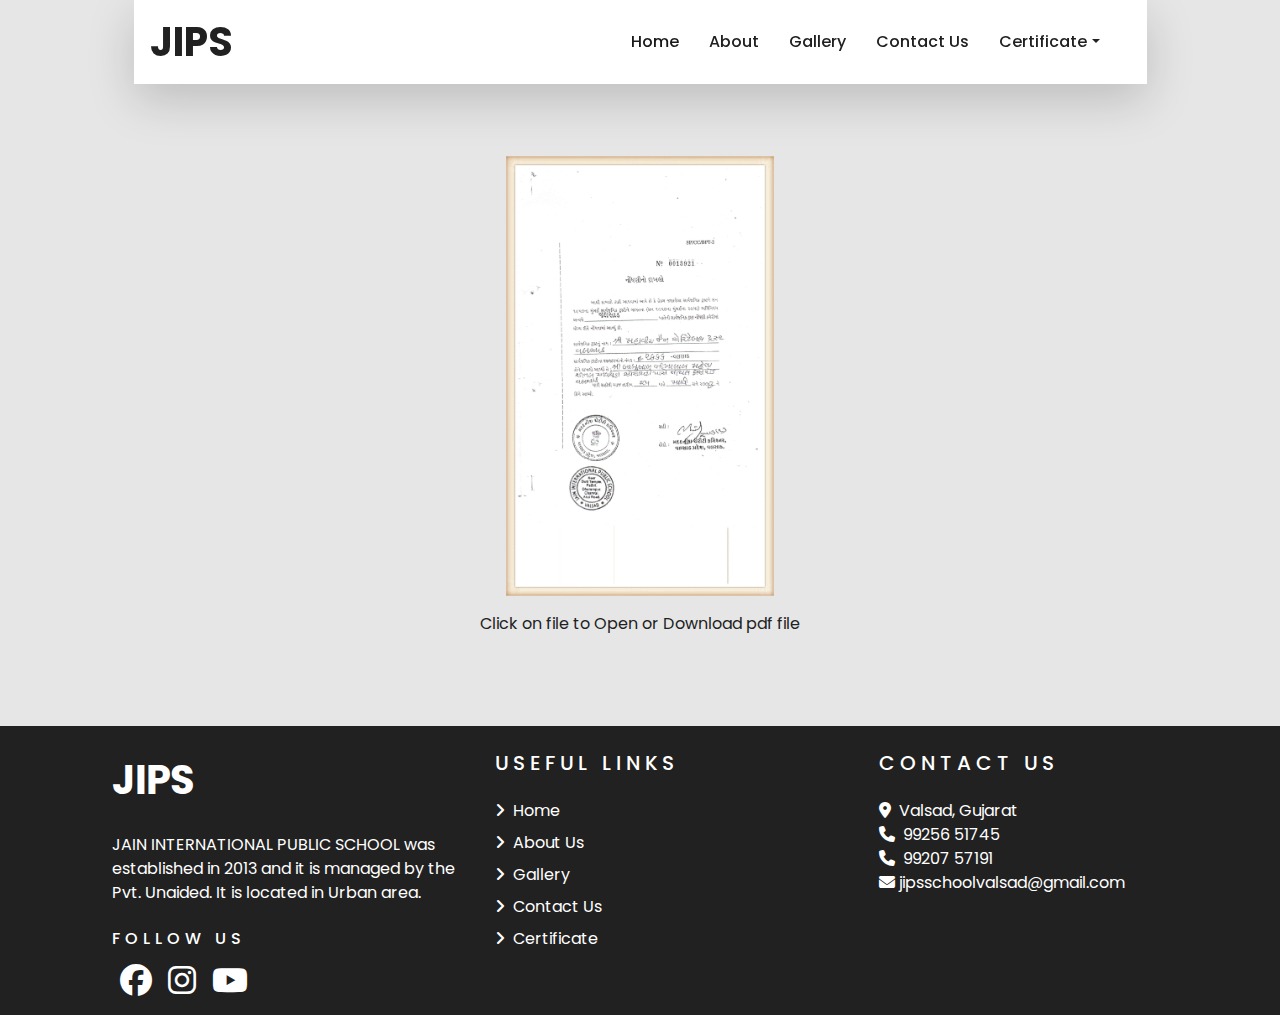
<file: certificate.html>
<!DOCTYPE html>
<html lang="en">
<head>
  <meta charset="UTF-8" />
  <meta name="viewport" content="width=device-width, initial-scale=1.0" />
  <link
    rel="stylesheet"
    href="https://cdnjs.cloudflare.com/ajax/libs/font-awesome/6.0.0/css/all.min.css"
  />
  <title>Certificate Viewer</title>
  <style>
    body {
     
      text-align: center;
      margin: 20px;
      font-family: Arial, sans-serif;
      background-color: #65656529
      /* background-image: url('./img/QB21nO01.svg');
background-repeat: no-repeat; 
background-size: cover; 
background-position: center;  */

}

    
    h1 {
      color:black !important;
    }
    img {
      max-width: 32%;
      height: 440px;
      cursor: pointer;
    }
    @media (max-width: 768px) {
    img {
        max-width: 50%; /* Adjust width for medium screens */
        height: auto;   /* Let height adjust proportionally */
    }
}


@media (max-width: 576px) {
    img {
        max-width: 80%; 
        height: auto;   
    }
}
    
  </style>
  
    <!-- Google Web Fonts -->
    <link rel="preconnect" href="https://fonts.gstatic.com">
    <link href="https://fonts.googleapis.com/css2?family=Poppins:wght@400;500;600;700&display=swap" rel="stylesheet"> 

    <!-- Font Awesome -->
    
    <link rel="stylesheet" href="https://cdnjs.cloudflare.com/ajax/libs/font-awesome/6.7.2/css/all.min.css" integrity="sha512-Evv84Mr4kqVGRNSgIGL/F/aIDqQb7xQ2vcrdIwxfjThSH8CSR7PBEakCr51Ck+w+/U6swU2Im1vVX0SVk9ABhg==" crossorigin="anonymous" referrerpolicy="no-referrer" />

    <!-- Libraries Stylesheet -->
    <link href="lib/owlcarousel/assets/owl.carousel.min.css" rel="stylesheet">
    <link href="lib/tempusdominus/css/tempusdominus-bootstrap-4.min.css" rel="stylesheet" />
  <link href="css/style.css" rel="stylesheet">
</head>
<body>
  <div class="container-fluid position-relative sticky nav-bar p-0">
    <div class="container-lg position-relative p-0 px-lg-3 " style="z-index: 9;">
        <nav class="navbar navbar-expand-lg bg-light navbar-light shadow-lg py-3 py-lg-0 pl-3 ">
            <a href="" class="navbar-brand ">
              
                <h1 class="m-0 text-primary"><span class="text-dark">JIPS</h1>
            </a>
            <button type="button" class="navbar-toggler" data-toggle="collapse" data-target="#navbarCollapse">
                <span class="navbar-toggler-icon"></span>
            </button>
            <div class="collapse navbar-collapse justify-content-between px-3" id="navbarCollapse">
                <div class="navbar-nav ml-auto py-0">
                    <a href="http://127.0.0.1:5501/index.html#header-carousel" class="nav-item nav-link active">Home</a>
                    <a href="http://127.0.0.1:5501/index.html#about" class="nav-item nav-link ">About</a>
                    <a href="http://127.0.0.1:5501/index.html#gallery" class="nav-item nav-link">Gallery</a>
                    <a href="http://127.0.0.1:5501/index.html#Location" class="nav-item nav-link">Contact Us</a>
                    <div class="nav-item dropdown">
                        <a href="#" class="nav-link dropdown-toggle" data-toggle="dropdown">Certificate</a>
                        <div class="dropdown-menu border-0 rounded-0 m-0">
                            <a href="/certificate.html?name=Certificate of Registration&imagelink=./img/certificates/certificateOfRegistration.jpg&pdflink=/img/certificates/Certificate of Registration.pdf
                            " class="dropdown-item">Certificate of registration</a>
                            <a href="/certificate.html?name=Building Safety Certificate&imagelink=./img/certificates/Building Safety Certificate.jpg&pdflink=./img/certificates/Building Safety Certificate.pdf"
                            class="dropdown-item">Building Safety Certificate</a>
                            <a href="/certificate.html?name=Land Certificate&imagelink=./img/certificates/LandCertificate.jpg&pdflink=./img/certificates/Land Certificate.pdf"
                            class="dropdown-item">Land Certificate</a>
                            <!-- <a href="./img/certificates/Mandatory Disclosure Details.jpg" class="dropdown-item">Mandatory dislosure details</a> -->
                            <a href="mandatory.html" class="dropdown-item">Mandatory disclosure details</a>
                            <a href="/certificate.html?name=No Objection Certificate&imagelink=./img/certificates/No Objection Certificate.jpg&pdflink=./img/certificates/No Objection Certificate.pdf"
                            class="dropdown-item">No Objection  Certificate</a>

                          
                            
                            <a href="/certificate.html?name=Recognition Certificate&imagelink=./img/certificates/RecognitionCertificate.jpg&pdflink=./img/certificates/Recognition Certificate.pdf"
                            class="dropdown-item">Recognition Certificate</a>
                            <a href="/certificate.html?name=Water and Sanitation Certificates&imagelink=./img/certificates/WaterAndSanitationCertificate.jpg&pdflink=./img/certificates/Water and Sanitation Certificate.pdf"
                            class="dropdown-item">Water and sanitation Certificate</a>
                            <a href="/certificate.html?name=Water Sample Test&imagelink=./img/certificates/WaterSampleTest.jpg&pdflink=./img/certificates/Water Sample Test Report.pdf"
                            class="dropdown-item">Water Sample test</a>
                            <a href="/certificate.html?name=Self Declaration&imagelink=./img/certificates/Self Declaration.jpg&pdflink=./img/certificates/Self Declaration.pdf"
                            class="dropdown-item">Self declaration</a>
                            <a href="/certificate.html?name=School Management Committee&imagelink=./img/certificates/School Management Committee.jpg&pdflink=./img/certificates/School Management Committee.pdf"
                            class="dropdown-item">School managemnet comitettee</a>


                            
                        </div>
                        
                   
                </div>
            </div>
        </nav>
    </div>
</div>

<div class="d-flex flex-column align-items-center">
  <h1 id="certificate-name" class="text-center mt-5 mb-4"></h1>
  <img src="./img/certificates/certificateOfRegistration.jpg" alt="Certificate" onclick="openPDF()" />
  <p class="mt-3 text-dark text-center">Click on file to Open or Download pdf file</p>
  </div>



<!-- Footer End -->
<div class="container-fluid bg-dark text-white py-5 px-sm-3 px-lg-5" style="margin-top: 90px;">
  <div class="row pt-5 text-center text-lg-left">
    <!-- First Column -->
    <div class="col-lg-4 col-md-6 mb-5 text-white">
      <a href="" class="navbar-brand">
        <h1 class="text-primary"><span class="text-white">JIPS</span></h1>
      </a>
      <p class="mt-3">
        JAIN INTERNATIONAL PUBLIC SCHOOL was established in 2013 and it is managed by the Pvt. Unaided. It is located in Urban area.
      </p>
      <h6 class="text-white text-uppercase mt-4 mb-3" style="letter-spacing: 5px;">Follow Us</h6>
      <div class="d-flex justify-content-center justify-content-lg-start">
        <a class="text-light mx-2" href="https://www.facebook.com/profile.php?id=61550552925561" target="_blank" aria-label="Facebook">
          <i class="fab fa-facebook fa-2x"></i>
        </a>
        <a class="text-light mx-2" href="https://www.instagram.com/jips.123schoolvalsad/" target="_blank" aria-label="Instagram">
          <i class="fab fa-instagram fa-2x"></i>
        </a>
        <a class="text-light mx-2" href="https://www.youtube.com/@JIPSSCHOOL" target="_blank" aria-label="YouTube">
          <i class="fab fa-youtube fa-2x"></i>
        </a>
      </div>
    </div>

    <!-- Second Column -->
    <div class="col-lg-4 col-md-6 mb-5 text-white">
      <h5 class="text-white text-uppercase mb-4" style="letter-spacing: 5px;">Useful Links</h5>
      <div class="d-flex flex-column align-items-center align-items-lg-start text-white">
        <a class="text-white mb-2" href="http://127.0.0.1:5501/index.html#header-carousel"><i class="fa fa-angle-right mr-2"></i>Home</a>
        <a class="text-white mb-2" href="http://127.0.0.1:5501/index.html#about"><i class="fa fa-angle-right mr-2"></i>About Us</a>
        <a class="text-white mb-2" href="http://127.0.0.1:5501/index.html#gallery"><i class="fa fa-angle-right mr-2"></i>Gallery</a>
        <a class="text-white mb-2" href="http://127.0.0.1:5501/index.html#Location"><i class="fa fa-angle-right mr-2"></i>Contact Us</a>
        <a class="text-white mb-2" href="http://127.0.0.1:5501/index.html#"><i class="fa fa-angle-right mr-2"></i>Certificate</a>
      </div>
    </div>

    <!-- Third Column -->
    <div class="col-lg-4 col-md-6 mb-5 text-white">
      <h5 class="text-white text-uppercase mb-4" style="letter-spacing: 5px;">Contact Us</h5>
      <p><i class="fa fa-map-marker-alt mr-2"></i>Valsad, Gujarat</p>
      <p><i class="fa-solid fa-phone mr-2"></i>99256 51745</p>
      <p><i class="fa-solid fa-phone mr-2"></i>99207 57191</p>
      <p><a
                            class="text-light text-md "
                            href="mailto:jipsschoolvalsad@gmail.com"
                            ><i class="fa-solid fa-envelope"></i>&nbsp;jipsschoolvalsad@gmail.com</a
                          ></p>
      <!-- <p><i class="fa fa-envelope mr-2"></i>jipsschoolvalsad@gmail.com</p> -->
    </div>
  </div>
</div>




 

  <script>
    // Extract query parameters from URL
    const params = new URLSearchParams(window.location.search);
    const name = params.get("name");
    const imageLink = params.get("imagelink");
    const pdfLink = params.get("pdflink");

    // Update page content
    document.getElementById("certificate-name").textContent = name;
    const image = document.getElementById("certificate-image");
    image.src = imageLink;

    // Open PDF when image is clicked
    function openPDF() {
      window.open(pdfLink, "_blank");
    }
  </script>
  
    <!-- JavaScript Libraries -->
    <script src="https://code.jquery.com/jquery-3.4.1.min.js"></script>
    <script src="https://stackpath.bootstrapcdn.com/bootstrap/4.4.1/js/bootstrap.bundle.min.js"></script>
    <script src="lib/easing/easing.min.js"></script>
    <script src="lib/owlcarousel/owl.carousel.min.js"></script>
   

    <!-- Contact Javascript File -->
    <script src="mail/jqBootstrapValidation.min.js"></script>
    <script src="mail/contact.js"></script>

   
    <!-- Template Javascript -->
    <script src="js/main.js"></script>

<script src="https://code.jquery.com/jquery-3.5.1.slim.min.js"></script>
<script src="https://cdn.jsdelivr.net/npm/@popperjs/core@2.9.3/dist/umd/popper.min.js"></script>
  
</body>
</html>
</file>
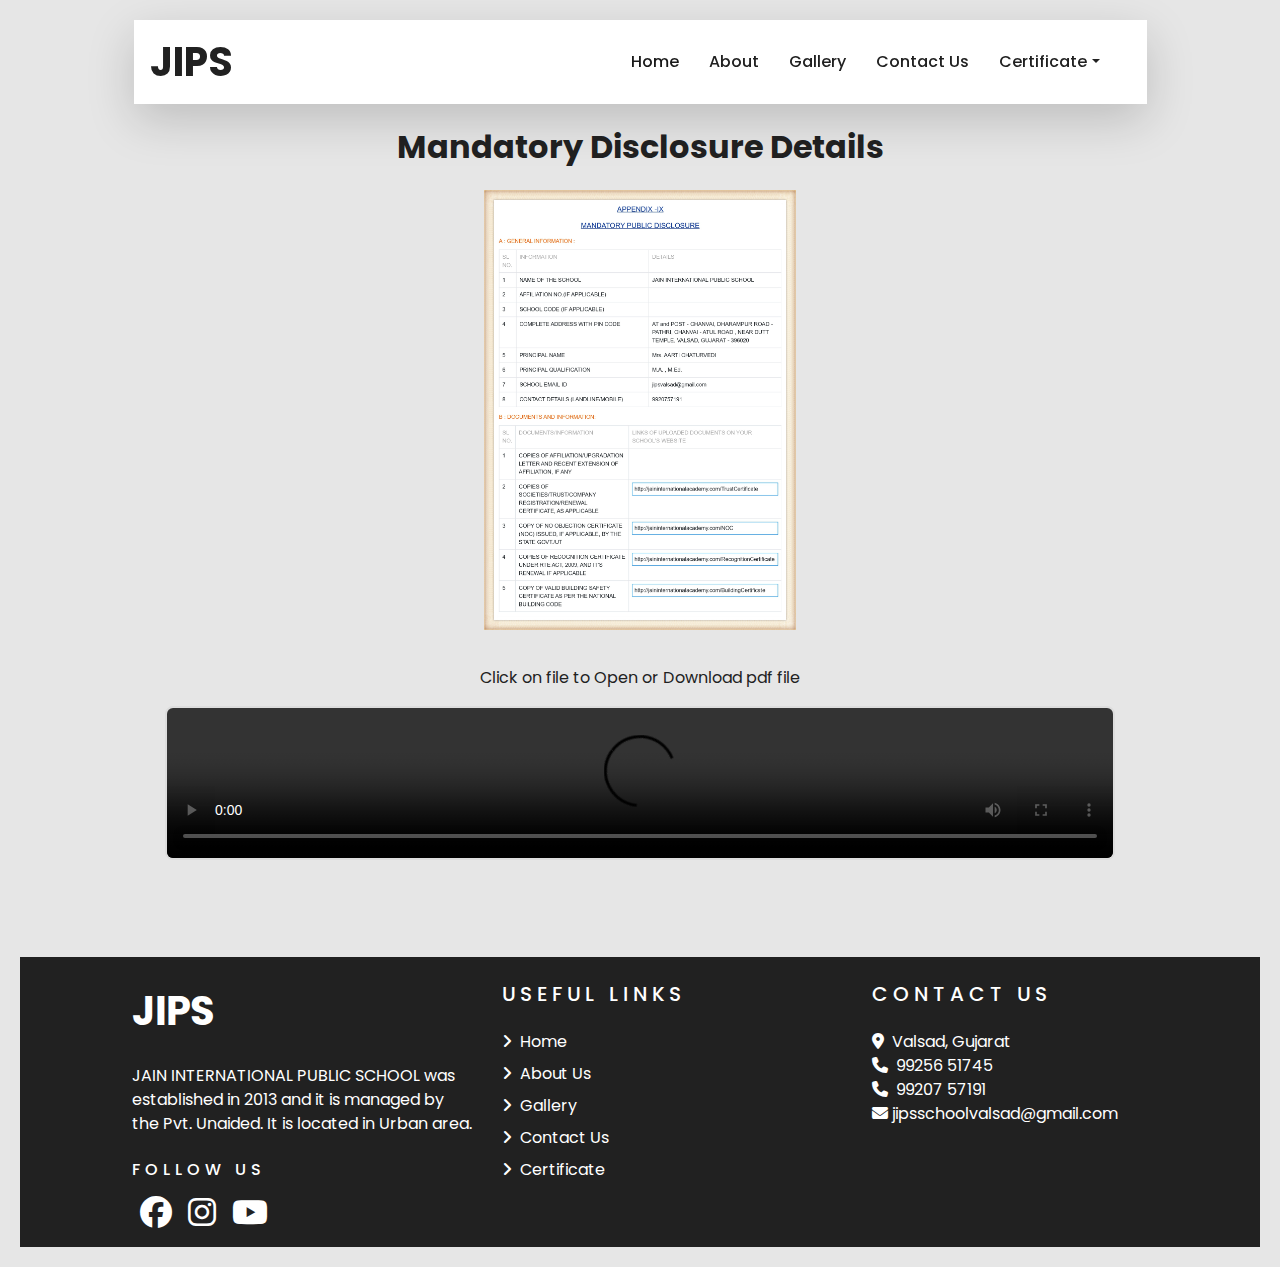
<file: mandatory.html>
<!-- mandatory-disclosure.html -->
<!DOCTYPE html>
<html lang="en">
<head>
  <meta charset="UTF-8">
  <meta name="viewport" content="width=device-width, initial-scale=1.0">
  <title>Mandatory Disclosure Details</title>
  <style>
    body {
      font-family: Arial, sans-serif;
   
      display: flex;
      flex-direction: column;
      align-items: center;
      padding: 20px;
      text-align: center;
      margin: 20px;
      font-family: Arial, sans-serif;
      text-align: center;
      margin: 20px;
      font-family: Arial, sans-serif;
      background-color: #65656529
      /* background-image: url('./img/QB21nO01.svg');
background-repeat: no-repeat; 
background-size: cover; 
background-position: center;  */

    }
    
    
    .content-container {
      max-width: 1000px;
      width: 100%;
      text-align: center;
    }

    .modal-image {
      max-width: 32%;
    height: 440px;
    cursor: pointer;
      margin-bottom: 20px;
    }

    @media (max-width: 768px) {
    .modal-image {
        width: 80%; 
        height: auto;
    }
}

@media (max-width: 576px) {
    .modal-image {
        width: 100%; 
        height: auto; 
    }
}
    .modal-video {
      width: 95%;
      
    }

    h2 {
      font-size: 2rem;
      margin-bottom: 20px;
    }

    .back-link {
      margin-top: 20px;
      font-size: 1.2rem;
    }
  </style>

  <link rel="preconnect" href="https://fonts.gstatic.com">
  <link href="https://fonts.googleapis.com/css2?family=Poppins:wght@400;500;600;700&display=swap" rel="stylesheet"> 


  
  <link rel="stylesheet" href="https://cdnjs.cloudflare.com/ajax/libs/font-awesome/6.7.2/css/all.min.css" integrity="sha512-Evv84Mr4kqVGRNSgIGL/F/aIDqQb7xQ2vcrdIwxfjThSH8CSR7PBEakCr51Ck+w+/U6swU2Im1vVX0SVk9ABhg==" crossorigin="anonymous" referrerpolicy="no-referrer" />


  <link href="lib/owlcarousel/assets/owl.carousel.min.css" rel="stylesheet">
  <link href="lib/tempusdominus/css/tempusdominus-bootstrap-4.min.css" rel="stylesheet" />
<link href="css/style.css" rel="stylesheet">
</head>
<body>

    <div class="container-fluid position-relative sticky nav-bar p-0">
        <div class="container-lg position-relative p-0 px-lg-3 " style="z-index: 9;">
            <nav class="navbar navbar-expand-lg bg-light navbar-light shadow-lg py-3 py-lg-0 pl-3 ">
                <a href="" class="navbar-brand ">
                  
                    <h1 class="m-0 text-primary"><span class="text-dark">JIPS</h1>
                </a>
                <button type="button" class="navbar-toggler" data-toggle="collapse" data-target="#navbarCollapse">
                    <span class="navbar-toggler-icon"></span>
                </button>
                <div class="collapse navbar-collapse justify-content-between px-3" id="navbarCollapse">
                    <div class="navbar-nav ml-auto py-0">
                        <a href="http://127.0.0.1:5501/index.html#header-carousel" class="nav-item nav-link active">Home</a>
                    <a href="http://127.0.0.1:5501/index.html#about" class="nav-item nav-link ">About</a>
                    <a href="http://127.0.0.1:5501/index.html#gallery" class="nav-item nav-link">Gallery</a>
                    <a href="http://127.0.0.1:5501/index.html#Location" class="nav-item nav-link">Contact Us</a>
                        <div class="nav-item dropdown">
                            <a href="#" class="nav-link dropdown-toggle" data-toggle="dropdown">Certificate</a>
                            <div class="dropdown-menu border-0 rounded-0 m-0">
                                <a href="/certificate.html?name=Certificate of Registration&imagelink=./img/certificates/certificateOfRegistration.jpg&pdflink=/img/certificates/Certificate of Registration.pdf
                                " class="dropdown-item">Certificate of registration</a>
                                <a href="/certificate.html?name=Building Safety Certificate&imagelink=./img/certificates/Building Safety Certificate.jpg&pdflink=./img/certificates/Building Safety Certificate.pdf"
                                class="dropdown-item">Building Safety Certificate</a>
                                <a href="/certificate.html?name=Land Certificate&imagelink=./img/certificates/LandCertificate.jpg&pdflink=./img/certificates/Land Certificate.pdf"
                                class="dropdown-item">Land Certificate</a>
  
                                <a href="mandatory.html" class="dropdown-item">Mandatory disclosure details</a>
                                <a href="/certificate.html?name=No Objection Certificate&imagelink=./img/certificates/No Objection Certificate.jpg&pdflink=./img/certificates/No Objection Certificate.pdf"
                                class="dropdown-item">No Objection  Certificate</a>
    
                              
                                
                                <a href="/certificate.html?name=Recognition Certificate&imagelink=./img/certificates/RecognitionCertificate.jpg&pdflink=./img/certificates/Recognition Certificate.pdf"
                                class="dropdown-item">Recognition Certificate</a>
                                <a href="/certificate.html?name=Water and Sanitation Certificates&imagelink=./img/certificates/WaterAndSanitationCertificate.jpg&pdflink=./img/certificates/Water and Sanitation Certificate.pdf"
                                class="dropdown-item">Water and sanitation Certificate</a>
                                <a href="/certificate.html?name=Water Sample Test&imagelink=./img/certificates/WaterSampleTest.jpg&pdflink=./img/certificates/Water Sample Test Report.pdf"
                                class="dropdown-item">Water Sample test</a>
                                <a href="/certificate.html?name=Self Declaration&imagelink=./img/certificates/Self Declaration.jpg&pdflink=./img/certificates/Self Declaration.pdf"
                                class="dropdown-item">Self declaration</a>
                                <a href="/certificate.html?name=School Management Committee&imagelink=./img/certificates/School Management Committee.jpg&pdflink=./img/certificates/School Management Committee.pdf"
                                class="dropdown-item">School managemnet comitettee</a>
    
    
                                
                            </div>
                            
                       
                    </div>
                </div>
            </nav>
        </div>
    </div>
  <div class="content-container">
    <h2 class="mt-4 mb-4 text-dark" >Mandatory Disclosure Details</h2>


    <img src="./img/certificates/Mandatory Disclosure Details.jpg" class="modal-image" alt="Mandatory Disclosure">
    <p class="mt-3 mb-3 text-dark">Click on file to Open or Download pdf file</p>
 
    <video controls class="modal-video">
      <source src="https://jaininternationalacademy.com/assets/JIPS.mp4" type="video/mp4">
      Your browser does not support the video tag.
    </video>

    
  </div>


<div class="container-fluid bg-dark text-white py-5 px-sm-3 px-lg-5" style="margin-top: 90px;">
    <div class="row pt-5 text-center text-lg-left">
    
      <div class="col-lg-4 col-md-6 mb-5 text-white">
        <a href="" class="navbar-brand">
          <h1 class="text-primary"><span class="text-white">JIPS</span></h1>
        </a>
        <p class="mt-3">
          JAIN INTERNATIONAL PUBLIC SCHOOL was established in 2013 and it is managed by the Pvt. Unaided. It is located in Urban area.
        </p>
        <h6 class="text-white text-uppercase mt-4 mb-3" style="letter-spacing: 5px;">Follow Us</h6>
        <div class="d-flex justify-content-center justify-content-lg-start">
          <a class="text-light mx-2" href="https://www.facebook.com/profile.php?id=61550552925561" target="_blank" aria-label="Facebook">
            <i class="fab fa-facebook fa-2x"></i>
          </a>
          <a class="text-light mx-2" href="https://www.instagram.com/jips.123schoolvalsad/" target="_blank" aria-label="Instagram">
            <i class="fab fa-instagram fa-2x"></i>
          </a>
          <a class="text-light mx-2" href="https://www.youtube.com/@JIPSSCHOOL" target="_blank" aria-label="YouTube">
            <i class="fab fa-youtube fa-2x"></i>
          </a>
        </div>
      </div>
  
      <div class="col-lg-4 col-md-6 mb-5 text-white">
        <h5 class="text-white text-uppercase mb-4" style="letter-spacing: 5px;">Useful Links</h5>
        <div class="d-flex flex-column align-items-center align-items-lg-start text-white">
            <a class="text-white mb-2" href="http://127.0.0.1:5501/index.html#header-carousel"><i class="fa fa-angle-right mr-2"></i>Home</a>
            <a class="text-white mb-2" href="http://127.0.0.1:5501/index.html#about"><i class="fa fa-angle-right mr-2"></i>About Us</a>
            <a class="text-white mb-2" href="http://127.0.0.1:5501/index.html#gallery"><i class="fa fa-angle-right mr-2"></i>Gallery</a>
            <a class="text-white mb-2" href="http://127.0.0.1:5501/index.html#Location"><i class="fa fa-angle-right mr-2"></i>Contact Us</a>
            <a class="text-white mb-2" href="http://127.0.0.1:5501/index.html#"><i class="fa fa-angle-right mr-2"></i>Certificate</a>
          </div>
      </div>
  

      <div class="col-lg-4 col-md-6 mb-5 text-white">
        <h5 class="text-white text-uppercase mb-4" style="letter-spacing: 5px;">Contact Us</h5>
        <p><i class="fa fa-map-marker-alt mr-2"></i>Valsad, Gujarat</p>
        <p><i class="fa-solid fa-phone mr-2"></i>99256 51745</p>
        <p><i class="fa-solid fa-phone mr-2"></i>99207 57191</p>
        <p><a
                              class="text-light text-md "
                              href="mailto:jipsschoolvalsad@gmail.com"
                              ><i class="fa-solid fa-envelope"></i>&nbsp;jipsschoolvalsad@gmail.com</a
                            ></p>
      
      </div>
    </div>
  </div>
  
  
  
  
   
  
    <script>
  
      const params = new URLSearchParams(window.location.search);
      const name = params.get("name");
      const imageLink = params.get("imagelink");
      const pdfLink = params.get("pdflink");
  
      document.getElementById("certificate-name").textContent = name;
      const image = document.getElementById("certificate-image");
      image.src = imageLink;
  
     
      function openPDF() {
        window.open(pdfLink, "_blank");
      }
    </script>
    
    
      <script src="https://code.jquery.com/jquery-3.4.1.min.js"></script>
      <script src="https://stackpath.bootstrapcdn.com/bootstrap/4.4.1/js/bootstrap.bundle.min.js"></script>
      <script src="lib/easing/easing.min.js"></script>
      <script src="lib/owlcarousel/owl.carousel.min.js"></script>
     
  
    
      <script src="mail/jqBootstrapValidation.min.js"></script>
      <script src="mail/contact.js"></script>
  
     
  
      <script src="js/main.js"></script>
  
  <script src="https://code.jquery.com/jquery-3.5.1.slim.min.js"></script>
  <script src="https://cdn.jsdelivr.net/npm/@popperjs/core@2.9.3/dist/umd/popper.min.js"></script>
    
  </body>
  </html>
</file>
<file: css/style.css>
/* visibility: visible;
    animation-delay: 0.9s;
    animation-name: zoomIn; */
:root {
  --blue: #007bff;
  --indigo: #6610f2;
  --purple: #6f42c1;
  --pink: #e83e8c;
  --red: #dc3545;
  --orange: #fd7e14;
  --yellow: #ffc107;
  --green: #28a745;
  --teal: #20c997;
  --cyan: #17a2b8;
  --white: #fff;
  --gray: #6c757d;
  --gray-dark: #343a40;
  --primary: #7ab730;
  --secondary: #f4faec;
  --success: #28a745;
  --info: #17a2b8;
  --warning: #ffc107;
  --danger: #dc3545;
  --light: #ffffff;
  --dark: #212121;
  --breakpoint-xs: 0;
  --breakpoint-sm: 576px;
  --breakpoint-md: 768px;
  --breakpoint-lg: 992px;
  --breakpoint-xl: 1200px;
  --font-family-sans-serif: "Poppins", sans-serif;
  --font-family-monospace: SFMono-Regular, Menlo, Monaco, Consolas,
    "Liberation Mono", "Courier New", monospace;
}

*,
*::before,
*::after {
  box-sizing: border-box;
}

html {
  font-family: sans-serif;
  line-height: 1.15;
  -webkit-text-size-adjust: 100%;
  -webkit-tap-highlight-color: rgba(0, 0, 0, 0);
}

article,
aside,
figcaption,
figure,
footer,
header,
hgroup,
main,
nav,
section {
  display: block;
}
body {
  margin: 0;
  font-family: "Poppins", sans-serif;
  font-size: 1rem;
  font-weight: 400;
  line-height: 1.5;
  color: #656565;
  text-align: left;
  background-color: #65656529 ; 
 
}

.background {
  /* background-color: transparent;  */
  background-image: url('./img/QB21nO01.svg');
  background-repeat: repeat;
  background-size: auto;
  background-position: center;
}





[tabindex="-1"]:focus:not(:focus-visible) {
  outline: 0 !important;
}

hr {
  box-sizing: content-box;
  height: 0;
  overflow: visible;
}

h1,
h2,
h3,
h4,
h5,
h6 {
  margin-top: 0;
  margin-bottom: 0.5rem;
}

p {
  margin-top: 0;
  margin-bottom: 0rem;
}
.fa-brands {
  font-size: 1.5rem; /* Adjust icon size */
  transition: color 0.3s ease; /* Smooth hover effect */
}

.fa-brands:hover {
  color: #007bff; /* Change to your preferred hover color */
}

abbr[title],
abbr[data-original-title] {
  text-decoration: underline;
  text-decoration: underline dotted;
  cursor: help;
  border-bottom: 0;
  text-decoration-skip-ink: none;
}

address {
  margin-bottom: 1rem;
  font-style: normal;
  line-height: inherit;
}

sub,
sup {
  position: relative;
  font-size: 75%;
  line-height: 0;
  vertical-align: baseline;
}

sub {
  bottom: -0.25em;
}

sup {
  top: -0.5em;
}

a {
  color: #007bff;
  text-decoration: none;
  background-color: transparent;
}

a:hover {
  color: #527a20;
  text-decoration: underline;
}

a:not([href]):not([class]) {
  color: inherit;
  text-decoration: none;
}

a:not([href]):not([class]):hover {
  color: inherit;
  text-decoration: none;
}

pre,
code,
kbd,
samp {
  font-family: SFMono-Regular, Menlo, Monaco, Consolas, "Liberation Mono",
    "Courier New", monospace;
  font-size: 1em;
}

pre {
  margin-top: 0;
  margin-bottom: 1rem;
  overflow: auto;
  -ms-overflow-style: scrollbar;
}

figure {
  margin: 0 0 1rem;
}

img {
  vertical-align: middle;
  border-style: none;
}

svg {
  overflow: hidden;
  vertical-align: middle;
}

table {
  border-collapse: collapse;
}

caption {
  padding-top: 0.75rem;
  padding-bottom: 0.75rem;
  color: #6c757d;
  text-align: left;
  caption-side: bottom;
}

th {
  text-align: inherit;
  text-align: -webkit-match-parent;
}

label {
  display: inline-block;
  margin-bottom: 0.5rem;
}

button {
  border-radius: 0;
}

button:focus {
  outline: 1px dotted;
  outline: 5px auto -webkit-focus-ring-color;
}

input,
button,
select,
optgroup,
textarea {
  margin: 0;
  font-family: inherit;
  font-size: inherit;
  line-height: inherit;
}

button,
input {
  overflow: visible;
}

button,
select {
  text-transform: none;
}

[role="button"] {
  cursor: pointer;
}

select {
  word-wrap: normal;
}

button,
[type="button"],
[type="reset"],
[type="submit"] {
  -webkit-appearance: button;
}

button:not(:disabled),
[type="button"]:not(:disabled),
[type="reset"]:not(:disabled),
[type="submit"]:not(:disabled) {
  cursor: pointer;
}

button::-moz-focus-inner,
[type="button"]::-moz-focus-inner,
[type="reset"]::-moz-focus-inner,
[type="submit"]::-moz-focus-inner {
  padding: 0;
  border-style: none;
}

input[type="radio"],
input[type="checkbox"] {
  box-sizing: border-box;
  padding: 0;
}

textarea {
  overflow: auto;
  resize: vertical;
}

fieldset {
  min-width: 0;
  padding: 0;
  margin: 0;
  border: 0;
}

legend {
  display: block;
  width: 100%;
  max-width: 100%;
  padding: 0;
  margin-bottom: 0.5rem;
  font-size: 1.5rem;
  line-height: inherit;
  color: inherit;
  white-space: normal;
}

@media (max-width: 1200px) {
  legend {
    font-size: calc(1.275rem + 0.3vw);
  }
}

progress {
  vertical-align: baseline;
}

[type="number"]::-webkit-inner-spin-button,
[type="number"]::-webkit-outer-spin-button {
  height: auto;
}

[type="search"] {
  outline-offset: -2px;
  -webkit-appearance: none;
}

[type="search"]::-webkit-search-decoration {
  -webkit-appearance: none;
}

::-webkit-file-upload-button {
  font: inherit;
  -webkit-appearance: button;
}

output {
  display: inline-block;
}

summary {
  display: list-item;
  cursor: pointer;
}

template {
  display: none;
}

[hidden] {
  display: none !important;
}

h1,
h2,
h3,
h4,
h5,
h6,
.h1,
.h2,
.h3,
.h4,
.h5,
.h6 {
  margin-bottom: 0.5rem;
  font-weight: 500;
  line-height: 1.2;
  color: #212121;
}

h1,
.h1 {
  font-size: 2.5rem;
}

@media (max-width: 1200px) {
  h1,
  .h1 {
    font-size: calc(1.375rem + 1.5vw);
  }
}

h2,
.h2 {
  font-size: 2rem;
}

@media (max-width: 1200px) {
  h2,
  .h2 {
    font-size: calc(1.325rem + 0.9vw);
  }
}

h3,
.h3 {
  font-size: 1.75rem;
}

@media (max-width: 1200px) {
  h3,
  .h3 {
    font-size: calc(1.3rem + 0.6vw);
  }
}

h4,
.h4 {
  font-size: 1.5rem;
}

@media (max-width: 1200px) {
  h4,
  .h4 {
    font-size: calc(1.275rem + 0.3vw);
  }
}

h5,
.h5 {
  font-size: 1.25rem;
}

h6,
.h6 {
  font-size: 1rem;
}

.lead {
  font-size: 1.25rem;
  font-weight: 300;
}

.display-1 {
  font-size: 6rem;
  font-weight: 300;
  line-height: 1.2;
}

@media (max-width: 1200px) {
  .display-1 {
    font-size: calc(1.725rem + 5.7vw);
  }
}

.display-2 {
  font-size: 5.5rem;
  font-weight: 300;
  line-height: 1.2;
}

@media (max-width: 1200px) {
  .display-2 {
    font-size: calc(1.675rem + 5.1vw);
  }
}

.display-3 {
  font-size: 4.5rem;
  font-weight: 300;
  line-height: 1.2;
  transition: all 0.5s ease;
}

/* Hover effect */
.display-3:hover {
  color: green;
  text-shadow: 2px 2px 5px rgba(0, 0, 0, 0.3);
  transform: scale(1.05);
}

@media (max-width: 1200px) {
  .display-3 {
    font-size: calc(1.575rem + 3.9vw);
    transition: all 0.5s ease;
  }
}

.display-4 {
  font-size: 3.5rem;
  font-weight: 300;
  line-height: 1.2;
}

@media (max-width: 1200px) {
  .display-4 {
    font-size: calc(1.475rem + 2.7vw);
  }
}

hr {
  margin-top: 1rem;
  margin-bottom: 1rem;
  border: 0;
  border-top: 1px solid rgba(0, 0, 0, 0.1);
}

small,
.small {
  font-size: 80%;
  font-weight: 400;
}

mark,
.mark {
  padding: 0.2em;
  background-color: #fcf8e3;
}

.list-unstyled {
  padding-left: 0;
  list-style: none;
}

.list-inline {
  padding-left: 0;
  list-style: none;
}

.list-inline-item {
  display: inline-block;
}

.list-inline-item:not(:last-child) {
  margin-right: 0.5rem;
}

.initialism {
  font-size: 90%;
  text-transform: uppercase;
}

.blockquote {
  margin-bottom: 1rem;
  font-size: 1.25rem;
}

.blockquote-footer {
  display: block;
  font-size: 80%;
  color: #6c757d;
}

.blockquote-footer::before {
  content: "\2014\00A0";
}

.img-fluid {
  max-width: 100%;
  height: auto;
}

.img-thumbnail {
  padding: 0.25rem;
  background-color: #f3f3f3;
  border: 1px solid #dee2e6;
  max-width: 100%;
  height: auto;
}

.figure {
  display: inline-block;
}

.figure-img {
  margin-bottom: 0.5rem;
  line-height: 1;
}

.figure-caption {
  font-size: 90%;
  color: #6c757d;
}

code {
  font-size: 87.5%;
  color: #e83e8c;
  word-wrap: break-word;
}

a > code {
  color: inherit;
}

kbd {
  padding: 0.2rem 0.4rem;
  font-size: 87.5%;
  color: #fff;
  background-color: #212529;
}

kbd kbd {
  padding: 0;
  font-size: 100%;
  font-weight: 700;
}

pre {
  display: block;
  font-size: 87.5%;
  color: #212529;
}

pre code {
  font-size: inherit;
  color: inherit;
  word-break: normal;
}

.pre-scrollable {
  max-height: 340px;
  overflow-y: scroll;
}

.container,
.container-fluid,
.container-sm,
.container-md,
.container-lg,
.container-xl {
  width: 100%;
  padding-right: 15px;
  padding-left: 15px;
  margin-right: auto;
  margin-left: auto;
}

@media (min-width: 576px) {
  .container,
  .container-sm {
    max-width: 540px;
  }
}

@media (min-width: 768px) {
  .container,
  .container-sm,
  .container-md {
    max-width: 720px;
  }
}

@media (min-width: 992px) {
  .container,
  .container-sm,
  .container-md,
  .container-lg {
    max-width: 960px;
  }
}

@media (min-width: 1200px) {
  .container,
  .container-sm,
  .container-md,
  .container-lg,
  .container-xl {
    max-width: 1045px;
  }
}

.row {
  display: flex;
  flex-wrap: wrap;
  margin-right: -15px;
  margin-left: -15px;
}
img[src="img/mainSchool.jpeg"] {
  height: 240px;
  object-fit: cover;
  width: 100%;
}

.no-gutters {
  margin-right: 0;
  margin-left: 0;
}

.no-gutters > .col,
.no-gutters > [class*="col-"] {
  padding-right: 0;
  padding-left: 0;
}

.col-1,
.col-2,
.col-3,
.col-4,
.col-5,
.col-6,
.col-7,
.col-8,
.col-9,
.col-10,
.col-11,
.col-12,
.col,
.col-auto,
.col-sm-1,
.col-sm-2,
.col-sm-3,
.col-sm-4,
.col-sm-5,
.col-sm-6,
.col-sm-7,
.col-sm-8,
.col-sm-9,
.col-sm-10,
.col-sm-11,
.col-sm-12,
.col-sm,
.col-sm-auto,
.col-md-1,
.col-md-2,
.col-md-3,
.col-md-4,
.col-md-5,
.col-md-6,
.col-md-7,
.col-md-8,
.col-md-9,
.col-md-10,
.col-md-11,
.col-md-12,
.col-md,
.col-md-auto,
.col-lg-1,
.col-lg-2,
.col-lg-3,
.col-lg-4,
.col-lg-5,
.col-lg-6,
.col-lg-7,
.col-lg-8,
.col-lg-9,
.col-lg-10,
.col-lg-11,
.col-lg-12,
.col-lg,
.col-lg-auto,
.col-xl-1,
.col-xl-2,
.col-xl-3,
.col-xl-4,
.col-xl-5,
.col-xl-6,
.col-xl-7,
.col-xl-8,
.col-xl-9,
.col-xl-10,
.col-xl-11,
.col-xl-12,
.col-xl,
.col-xl-auto {
  position: relative;
  width: 100%;
  padding-right: 15px;
  padding-left: 15px;
}

.col {
  flex-basis: 0;
  flex-grow: 1;
  max-width: 100%;
}

.row-cols-1 > * {
  flex: 0 0 100%;
  max-width: 100%;
}

.row-cols-2 > * {
  flex: 0 0 50%;
  max-width: 50%;
}

.row-cols-3 > * {
  flex: 0 0 33.33333%;
  max-width: 33.33333%;
}

.row-cols-4 > * {
  flex: 0 0 25%;
  max-width: 25%;
}

.row-cols-5 > * {
  flex: 0 0 20%;
  max-width: 20%;
}

.row-cols-6 > * {
  flex: 0 0 16.66667%;
  max-width: 16.66667%;
}

.col-auto {
  flex: 0 0 auto;
  width: auto;
  max-width: 100%;
}

.col-1 {
  flex: 0 0 8.33333%;
  max-width: 8.33333%;
}

.col-2 {
  flex: 0 0 16.66667%;
  max-width: 16.66667%;
}

.col-3 {
  flex: 0 0 25%;
  max-width: 25%;
}

.col-4 {
  flex: 0 0 33.33333%;
  max-width: 33.33333%;
}

.col-5 {
  flex: 0 0 41.66667%;
  max-width: 41.66667%;
}

.col-6 {
  flex: 0 0 50%;
  max-width: 50%;
}

.col-7 {
  flex: 0 0 58.33333%;
  max-width: 58.33333%;
}

.col-8 {
  flex: 0 0 66.66667%;
  max-width: 66.66667%;
}

.col-9 {
  flex: 0 0 75%;
  max-width: 75%;
}

.col-10 {
  flex: 0 0 83.33333%;
  max-width: 83.33333%;
}

.col-11 {
  flex: 0 0 91.66667%;
  max-width: 91.66667%;
}

.col-12 {
  flex: 0 0 100%;
  max-width: 100%;
}

.order-first {
  order: -1;
}

.order-last {
  order: 13;
}

.order-0 {
  order: 0;
}

.order-1 {
  order: 1;
}

.order-2 {
  order: 2;
}

.order-3 {
  order: 3;
}

.order-4 {
  order: 4;
}

.order-5 {
  order: 5;
}

.order-6 {
  order: 6;
}

.order-7 {
  order: 7;
}

.order-8 {
  order: 8;
}

.order-9 {
  order: 9;
}

.order-10 {
  order: 10;
}

.order-11 {
  order: 11;
}

.order-12 {
  order: 12;
}

.offset-1 {
  margin-left: 8.33333%;
}

.offset-2 {
  margin-left: 16.66667%;
}

.offset-3 {
  margin-left: 25%;
}

.offset-4 {
  margin-left: 33.33333%;
}

.offset-5 {
  margin-left: 41.66667%;
}

.offset-6 {
  margin-left: 50%;
}

.offset-7 {
  margin-left: 58.33333%;
}

.offset-8 {
  margin-left: 66.66667%;
}

.offset-9 {
  margin-left: 75%;
}

.offset-10 {
  margin-left: 83.33333%;
}

.offset-11 {
  margin-left: 91.66667%;
}

@media (min-width: 576px) {
  .col-sm {
    flex-basis: 0;
    flex-grow: 1;
    max-width: 100%;
  }
  .row-cols-sm-1 > * {
    flex: 0 0 100%;
    max-width: 100%;
  }
  .row-cols-sm-2 > * {
    flex: 0 0 50%;
    max-width: 50%;
  }
  .row-cols-sm-3 > * {
    flex: 0 0 33.33333%;
    max-width: 33.33333%;
  }
  .row-cols-sm-4 > * {
    flex: 0 0 25%;
    max-width: 25%;
  }
  .row-cols-sm-5 > * {
    flex: 0 0 20%;
    max-width: 20%;
  }
  .row-cols-sm-6 > * {
    flex: 0 0 16.66667%;
    max-width: 16.66667%;
  }
  .col-sm-auto {
    flex: 0 0 auto;
    width: auto;
    max-width: 100%;
  }
  .col-sm-1 {
    flex: 0 0 8.33333%;
    max-width: 8.33333%;
  }
  .col-sm-2 {
    flex: 0 0 16.66667%;
    max-width: 16.66667%;
  }
  .col-sm-3 {
    flex: 0 0 25%;
    max-width: 25%;
  }
  .col-sm-4 {
    flex: 0 0 33.33333%;
    max-width: 33.33333%;
  }
  .col-sm-5 {
    flex: 0 0 41.66667%;
    max-width: 41.66667%;
  }
  .col-sm-6 {
    flex: 0 0 50%;
    max-width: 50%;
  }
  .col-sm-7 {
    flex: 0 0 58.33333%;
    max-width: 58.33333%;
  }
  .col-sm-8 {
    flex: 0 0 66.66667%;
    max-width: 66.66667%;
  }
  .col-sm-9 {
    flex: 0 0 75%;
    max-width: 75%;
  }
  .col-sm-10 {
    flex: 0 0 83.33333%;
    max-width: 83.33333%;
  }
  .col-sm-11 {
    flex: 0 0 91.66667%;
    max-width: 91.66667%;
  }
  .col-sm-12 {
    flex: 0 0 100%;
    max-width: 100%;
  }
  .order-sm-first {
    order: -1;
  }
  .order-sm-last {
    order: 13;
  }
  .order-sm-0 {
    order: 0;
  }
  .order-sm-1 {
    order: 1;
  }
  .order-sm-2 {
    order: 2;
  }
  .order-sm-3 {
    order: 3;
  }
  .order-sm-4 {
    order: 4;
  }
  .order-sm-5 {
    order: 5;
  }
  .order-sm-6 {
    order: 6;
  }
  .order-sm-7 {
    order: 7;
  }
  .order-sm-8 {
    order: 8;
  }
  .order-sm-9 {
    order: 9;
  }
  .order-sm-10 {
    order: 10;
  }
  .order-sm-11 {
    order: 11;
  }
  .order-sm-12 {
    order: 12;
  }
  .offset-sm-0 {
    margin-left: 0;
  }
  .offset-sm-1 {
    margin-left: 8.33333%;
  }
  .offset-sm-2 {
    margin-left: 16.66667%;
  }
  .offset-sm-3 {
    margin-left: 25%;
  }
  .offset-sm-4 {
    margin-left: 33.33333%;
  }
  .offset-sm-5 {
    margin-left: 41.66667%;
  }
  .offset-sm-6 {
    margin-left: 50%;
  }
  .offset-sm-7 {
    margin-left: 58.33333%;
  }
  .offset-sm-8 {
    margin-left: 66.66667%;
  }
  .offset-sm-9 {
    margin-left: 75%;
  }
  .offset-sm-10 {
    margin-left: 83.33333%;
  }
  .offset-sm-11 {
    margin-left: 91.66667%;
  }
}

@media (min-width: 768px) {
  .col-md {
    flex-basis: 0;
    flex-grow: 1;
    max-width: 100%;
  }
  .row-cols-md-1 > * {
    flex: 0 0 100%;
    max-width: 100%;
  }
  .row-cols-md-2 > * {
    flex: 0 0 50%;
    max-width: 50%;
  }
  .row-cols-md-3 > * {
    flex: 0 0 33.33333%;
    max-width: 33.33333%;
  }
  .row-cols-md-4 > * {
    flex: 0 0 25%;
    max-width: 25%;
  }
  .row-cols-md-5 > * {
    flex: 0 0 20%;
    max-width: 20%;
  }
  .row-cols-md-6 > * {
    flex: 0 0 16.66667%;
    max-width: 16.66667%;
  }
  .col-md-auto {
    flex: 0 0 auto;
    width: auto;
    max-width: 100%;
  }
  .col-md-1 {
    flex: 0 0 8.33333%;
    max-width: 8.33333%;
  }
  .col-md-2 {
    flex: 0 0 16.66667%;
    max-width: 16.66667%;
  }
  .col-md-3 {
    flex: 0 0 25%;
    max-width: 25%;
  }
  .col-md-4 {
    flex: 0 0 33.33333%;
    max-width: 33.33333%;
  }
  .col-md-5 {
    flex: 0 0 41.66667%;
    max-width: 41.66667%;
  }
  .col-md-6 {
    flex: 0 0 50%;
    max-width: 50%;
  }
  .col-md-7 {
    flex: 0 0 58.33333%;
    max-width: 58.33333%;
  }
  .col-md-8 {
    flex: 0 0 66.66667%;
    max-width: 66.66667%;
  }
  .col-md-9 {
    flex: 0 0 75%;
    max-width: 75%;
  }
  .col-md-10 {
    flex: 0 0 83.33333%;
    max-width: 83.33333%;
  }
  .col-md-11 {
    flex: 0 0 91.66667%;
    max-width: 91.66667%;
  }
  .col-md-12 {
    flex: 0 0 100%;
    max-width: 100%;
  }
  .order-md-first {
    order: -1;
  }
  .order-md-last {
    order: 13;
  }
  .order-md-0 {
    order: 0;
  }
  .order-md-1 {
    order: 1;
  }
  .order-md-2 {
    order: 2;
  }
  .order-md-3 {
    order: 3;
  }
  .order-md-4 {
    order: 4;
  }
  .order-md-5 {
    order: 5;
  }
  .order-md-6 {
    order: 6;
  }
  .order-md-7 {
    order: 7;
  }
  .order-md-8 {
    order: 8;
  }
  .order-md-9 {
    order: 9;
  }
  .order-md-10 {
    order: 10;
  }
  .order-md-11 {
    order: 11;
  }
  .order-md-12 {
    order: 12;
  }
  .offset-md-0 {
    margin-left: 0;
  }
  .offset-md-1 {
    margin-left: 8.33333%;
  }
  .offset-md-2 {
    margin-left: 16.66667%;
  }
  .offset-md-3 {
    margin-left: 25%;
  }
  .offset-md-4 {
    margin-left: 33.33333%;
  }
  .offset-md-5 {
    margin-left: 41.66667%;
  }
  .offset-md-6 {
    margin-left: 50%;
  }
  .offset-md-7 {
    margin-left: 58.33333%;
  }
  .offset-md-8 {
    margin-left: 66.66667%;
  }
  .offset-md-9 {
    margin-left: 75%;
  }
  .offset-md-10 {
    margin-left: 83.33333%;
  }
  .offset-md-11 {
    margin-left: 91.66667%;
  }
}

@media (min-width: 992px) {
  .col-lg {
    flex-basis: 0;
    flex-grow: 1;
    max-width: 100%;
  }
  .row-cols-lg-1 > * {
    flex: 0 0 100%;
    max-width: 100%;
  }
  .row-cols-lg-2 > * {
    flex: 0 0 50%;
    max-width: 50%;
  }
  .row-cols-lg-3 > * {
    flex: 0 0 33.33333%;
    max-width: 33.33333%;
  }
  .row-cols-lg-4 > * {
    flex: 0 0 25%;
    max-width: 25%;
  }
  .row-cols-lg-5 > * {
    flex: 0 0 20%;
    max-width: 20%;
  }
  .row-cols-lg-6 > * {
    flex: 0 0 16.66667%;
    max-width: 16.66667%;
  }
  .col-lg-auto {
    flex: 0 0 auto;
    width: auto;
    max-width: 100%;
  }
  .col-lg-1 {
    flex: 0 0 8.33333%;
    max-width: 8.33333%;
  }
  .col-lg-2 {
    flex: 0 0 16.66667%;
    max-width: 16.66667%;
  }
  .col-lg-3 {
    flex: 0 0 25%;
    max-width: 25%;
  }
  .col-lg-4 {
    flex: 0 0 33.33333%;
    max-width: 33.33333%;
  }
  .col-lg-5 {
    flex: 0 0 41.66667%;
    max-width: 41.66667%;
  }
  .col-lg-6 {
    flex: 0 0 50%;
    max-width: 50%;
  }
  .col-lg-7 {
    flex: 0 0 58.33333%;
    max-width: 58.33333%;
  }
  .col-lg-8 {
    flex: 0 0 66.66667%;
    max-width: 66.66667%;
  }
  .col-lg-9 {
    flex: 0 0 75%;
    max-width: 75%;
  }
  .col-lg-10 {
    flex: 0 0 83.33333%;
    max-width: 83.33333%;
  }
  .col-lg-11 {
    flex: 0 0 91.66667%;
    max-width: 91.66667%;
  }
  .col-lg-12 {
    flex: 0 0 100%;
    max-width: 100%;
  }
  .order-lg-first {
    order: -1;
  }
  .order-lg-last {
    order: 13;
  }
  .order-lg-0 {
    order: 0;
  }
  .order-lg-1 {
    order: 1;
  }
  .order-lg-2 {
    order: 2;
  }
  .order-lg-3 {
    order: 3;
  }
  .order-lg-4 {
    order: 4;
  }
  .order-lg-5 {
    order: 5;
  }
  .order-lg-6 {
    order: 6;
  }
  .order-lg-7 {
    order: 7;
  }
  .order-lg-8 {
    order: 8;
  }
  .order-lg-9 {
    order: 9;
  }
  .order-lg-10 {
    order: 10;
  }
  .order-lg-11 {
    order: 11;
  }
  .order-lg-12 {
    order: 12;
  }
  .offset-lg-0 {
    margin-left: 0;
  }
  .offset-lg-1 {
    margin-left: 8.33333%;
  }
  .offset-lg-2 {
    margin-left: 16.66667%;
  }
  .offset-lg-3 {
    margin-left: 25%;
  }
  .offset-lg-4 {
    margin-left: 33.33333%;
  }
  .offset-lg-5 {
    margin-left: 41.66667%;
  }
  .offset-lg-6 {
    margin-left: 50%;
  }
  .offset-lg-7 {
    margin-left: 58.33333%;
  }
  .offset-lg-8 {
    margin-left: 66.66667%;
  }
  .offset-lg-9 {
    margin-left: 75%;
  }
  .offset-lg-10 {
    margin-left: 83.33333%;
  }
  .offset-lg-11 {
    margin-left: 91.66667%;
  }
}

@media (min-width: 1200px) {
  .col-xl {
    flex-basis: 0;
    flex-grow: 1;
    max-width: 100%;
  }
  .row-cols-xl-1 > * {
    flex: 0 0 100%;
    max-width: 100%;
  }
  .row-cols-xl-2 > * {
    flex: 0 0 50%;
    max-width: 50%;
  }
  .row-cols-xl-3 > * {
    flex: 0 0 33.33333%;
    max-width: 33.33333%;
  }
  .row-cols-xl-4 > * {
    flex: 0 0 25%;
    max-width: 25%;
  }
  .row-cols-xl-5 > * {
    flex: 0 0 20%;
    max-width: 20%;
  }
  .row-cols-xl-6 > * {
    flex: 0 0 16.66667%;
    max-width: 16.66667%;
  }
  .col-xl-auto {
    flex: 0 0 auto;
    width: auto;
    max-width: 100%;
  }
  .col-xl-1 {
    flex: 0 0 8.33333%;
    max-width: 8.33333%;
  }
  .col-xl-2 {
    flex: 0 0 16.66667%;
    max-width: 16.66667%;
  }
  .col-xl-3 {
    flex: 0 0 25%;
    max-width: 25%;
  }
  .col-xl-4 {
    flex: 0 0 33.33333%;
    max-width: 33.33333%;
  }
  .col-xl-5 {
    flex: 0 0 41.66667%;
    max-width: 41.66667%;
  }
  .col-xl-6 {
    flex: 0 0 50%;
    max-width: 50%;
  }
  .col-xl-7 {
    flex: 0 0 58.33333%;
    max-width: 58.33333%;
  }
  .col-xl-8 {
    flex: 0 0 66.66667%;
    max-width: 66.66667%;
  }
  .col-xl-9 {
    flex: 0 0 75%;
    max-width: 75%;
  }
  .col-xl-10 {
    flex: 0 0 83.33333%;
    max-width: 83.33333%;
  }
  .col-xl-11 {
    flex: 0 0 91.66667%;
    max-width: 91.66667%;
  }
  .col-xl-12 {
    flex: 0 0 100%;
    max-width: 100%;
  }
  .order-xl-first {
    order: -1;
  }
  .order-xl-last {
    order: 13;
  }
  .order-xl-0 {
    order: 0;
  }
  .order-xl-1 {
    order: 1;
  }
  .order-xl-2 {
    order: 2;
  }
  .order-xl-3 {
    order: 3;
  }
  .order-xl-4 {
    order: 4;
  }
  .order-xl-5 {
    order: 5;
  }
  .order-xl-6 {
    order: 6;
  }
  .order-xl-7 {
    order: 7;
  }
  .order-xl-8 {
    order: 8;
  }
  .order-xl-9 {
    order: 9;
  }
  .order-xl-10 {
    order: 10;
  }
  .order-xl-11 {
    order: 11;
  }
  .order-xl-12 {
    order: 12;
  }
  .offset-xl-0 {
    margin-left: 0;
  }
  .offset-xl-1 {
    margin-left: 8.33333%;
  }
  .offset-xl-2 {
    margin-left: 16.66667%;
  }
  .offset-xl-3 {
    margin-left: 25%;
  }
  .offset-xl-4 {
    margin-left: 33.33333%;
  }
  .offset-xl-5 {
    margin-left: 41.66667%;
  }
  .offset-xl-6 {
    margin-left: 50%;
  }
  .offset-xl-7 {
    margin-left: 58.33333%;
  }
  .offset-xl-8 {
    margin-left: 66.66667%;
  }
  .offset-xl-9 {
    margin-left: 75%;
  }
  .offset-xl-10 {
    margin-left: 83.33333%;
  }
  .offset-xl-11 {
    margin-left: 91.66667%;
  }
}

.fade:not(.show) {
  opacity: 0;
}

.collapse:not(.show) {
  display: none;
}

.collapsing {
  position: relative;
  height: 0;
  overflow: hidden;
  transition: height 0.35s ease;
}

@media (prefers-reduced-motion: reduce) {
  .collapsing {
    transition: none;
  }
}

.dropup,
.dropright,
.dropdown,
.dropleft {
  position: relative;
}

.dropdown-toggle {
  white-space: nowrap;
}

.dropdown-toggle::after {
  display: inline-block;
  margin-left: 0.255em;
  vertical-align: 0.255em;
  content: "";
  border-top: 0.3em solid;
  border-right: 0.3em solid transparent;
  border-bottom: 0;
  border-left: 0.3em solid transparent;
}

.dropdown-toggle:empty::after {
  margin-left: 0;
}

.dropdown-menu {
  position: absolute;
  top: 100%;
  left: 0;
  z-index: 1000;
  display: none;
  float: left;
  min-width: 10rem;
  padding: 0.5rem 0;
  margin: 0.125rem 0 0;
  font-size: 1rem;
  color: #007bff;
  text-align: left;
  list-style: none;
  background-color: #fff;
  background-clip: padding-box;
  border: 1px solid rgba(0, 0, 0, 0.15);
}

.dropdown-menu-left {
  right: auto;
  left: 0;
}

.dropdown-menu-right {
  right: 0;
  left: auto;
}

@media (min-width: 576px) {
  .dropdown-menu-sm-left {
    right: auto;
    left: 0;
  }
  .dropdown-menu-sm-right {
    right: 0;
    left: auto;
  }
}

@media (min-width: 768px) {
  .dropdown-menu-md-left {
    right: auto;
    left: 0;
  }
  .dropdown-menu-md-right {
    right: 0;
    left: auto;
  }
}

@media (min-width: 992px) {
  .dropdown-menu-lg-left {
    right: auto;
    left: 0;
  }
  .dropdown-menu-lg-right {
    right: 0;
    left: auto;
  }
}

@media (min-width: 1200px) {
  .dropdown-menu-xl-left {
    right: auto;
    left: 0;
  }
  .dropdown-menu-xl-right {
    right: 0;
    left: auto;
  }
}

.dropup .dropdown-menu {
  top: auto;
  bottom: 100%;
  margin-top: 0;
  margin-bottom: 0.125rem;
}

.dropup .dropdown-toggle::after {
  display: inline-block;
  margin-left: 0.255em;
  vertical-align: 0.255em;
  content: "";
  border-top: 0;
  border-right: 0.3em solid transparent;
  border-bottom: 0.3em solid;
  border-left: 0.3em solid transparent;
}

.dropup .dropdown-toggle:empty::after {
  margin-left: 0;
}

.dropright .dropdown-menu {
  top: 0;
  right: auto;
  left: 100%;
  margin-top: 0;
  margin-left: 0.125rem;
}

.dropright .dropdown-toggle::after {
  display: inline-block;
  margin-left: 0.255em;
  vertical-align: 0.255em;
  content: "";
  border-top: 0.3em solid transparent;
  border-right: 0;
  border-bottom: 0.3em solid transparent;
  border-left: 0.3em solid;
}

.dropright .dropdown-toggle:empty::after {
  margin-left: 0;
}

.dropright .dropdown-toggle::after {
  vertical-align: 0;
}

.dropleft .dropdown-menu {
  top: 0;
  right: 100%;
  left: auto;
  margin-top: 0;
  margin-right: 0.125rem;
}

.dropleft .dropdown-toggle::after {
  display: inline-block;
  margin-left: 0.255em;
  vertical-align: 0.255em;
  content: "";
}

.dropleft .dropdown-toggle::after {
  display: none;
}

.dropleft .dropdown-toggle::before {
  display: inline-block;
  margin-right: 0.255em;
  vertical-align: 0.255em;
  content: "";
  border-top: 0.3em solid transparent;
  border-right: 0.3em solid;
  border-bottom: 0.3em solid transparent;
}

.dropleft .dropdown-toggle:empty::after {
  margin-left: 0;
}

.dropleft .dropdown-toggle::before {
  vertical-align: 0;
}

.dropdown-menu[x-placement^="top"],
.dropdown-menu[x-placement^="right"],
.dropdown-menu[x-placement^="bottom"],
.dropdown-menu[x-placement^="left"] {
  right: auto;
  bottom: auto;
}

.dropdown-divider {
  height: 0;
  margin: 0.5rem 0;
  overflow: hidden;
  border-top: 1px solid #e9ecef;
}

.dropdown-item {
  display: block;
  width: 100%;
  padding: 0.25rem 1.5rem;
  clear: both;
  font-weight: 400;
  color: #212529;
  text-align: inherit;
  white-space: nowrap;
  background-color: transparent;
  border: 0;
}

.dropdown-item:hover,
.dropdown-item:focus {
  color: white;
  text-decoration: none;
  background-color: #007bff;
}

.dropdown-item.active,
.dropdown-item:active {
  color: #fff;
  text-decoration: none;
  background-color: #007bff;
}

.dropdown-item.disabled,
.dropdown-item:disabled {
  color: #007bff;
  pointer-events: none;
  background-color: transparent;
}

.dropdown-menu.show {
  display: block;
}

.dropdown-header {
  display: block;
  padding: 0.5rem 1.5rem;
  margin-bottom: 0;
  font-size: 0.875rem;
  color: #6c757d;
  white-space: nowrap;
}

.dropdown-item-text {
  display: block;
  padding: 0.25rem 1.5rem;
  color: #212529;
}

.custom-control {
  position: relative;
  z-index: 1;
  display: block;
  min-height: 1.5rem;
  padding-left: 1.5rem;
  color-adjust: exact;
}

.custom-control-inline {
  display: inline-flex;
  margin-right: 1rem;
}

.custom-control-input {
  position: absolute;
  left: 0;
  z-index: -1;
  width: 1rem;
  height: 1.25rem;
  opacity: 0;
}

.custom-control-input:checked ~ .custom-control-label::before {
  color: #fff;
  border-color: #007bff;
  background-color: #007bff;
}

.custom-control-input:focus ~ .custom-control-label::before {
  box-shadow: 0 0 0 0.2rem rgba(122, 183, 48, 0.25);
}

.custom-control-input:focus:not(:checked) ~ .custom-control-label::before {
  border-color: #b8e087;
}

.custom-control-input:not(:disabled):active ~ .custom-control-label::before {
  color: #fff;
  background-color: #d0eaaf;
  border-color: #d0eaaf;
}

.custom-control-input[disabled] ~ .custom-control-label,
.custom-control-input:disabled ~ .custom-control-label {
  color: #6c757d;
}

.custom-control-input[disabled] ~ .custom-control-label::before,
.custom-control-input:disabled ~ .custom-control-label::before {
  background-color: #e9ecef;
}

.custom-control-label {
  position: relative;
  margin-bottom: 0;
  vertical-align: top;
}

.custom-control-label::before {
  position: absolute;
  top: 0.25rem;
  left: -1.5rem;
  display: block;
  width: 1rem;
  height: 1rem;
  pointer-events: none;
  content: "";
  background-color: #fff;
  border: #adb5bd solid 1px;
}

.custom-control-label::after {
  position: absolute;
  top: 0.25rem;
  left: -1.5rem;
  display: block;
  width: 1rem;
  height: 1rem;
  content: "";
  background: no-repeat 50% / 50% 50%;
}

.custom-checkbox .custom-control-input:checked ~ .custom-control-label::after {
  background-image: url("data:image/svg+xml,%3csvg xmlns='http://www.w3.org/2000/svg' width='8' height='8' viewBox='0 0 8 8'%3e%3cpath fill='%23fff' d='M6.564.75l-3.59 3.612-1.538-1.55L0 4.26l2.974 2.99L8 2.193z'/%3e%3c/svg%3e");
}

.custom-checkbox
  .custom-control-input:indeterminate
  ~ .custom-control-label::before {
  border-color: #7ab730;
  background-color: #7ab730;
}

.custom-checkbox
  .custom-control-input:indeterminate
  ~ .custom-control-label::after {
  background-image: url("data:image/svg+xml,%3csvg xmlns='http://www.w3.org/2000/svg' width='4' height='4' viewBox='0 0 4 4'%3e%3cpath stroke='%23fff' d='M0 2h4'/%3e%3c/svg%3e");
}

.custom-checkbox
  .custom-control-input:disabled:checked
  ~ .custom-control-label::before {
  background-color: rgba(122, 183, 48, 0.5);
}

.custom-checkbox
  .custom-control-input:disabled:indeterminate
  ~ .custom-control-label::before {
  background-color: rgba(122, 183, 48, 0.5);
}

.custom-radio .custom-control-label::before {
  border-radius: 50%;
}

.custom-radio .custom-control-input:checked ~ .custom-control-label::after {
  background-image: url("data:image/svg+xml,%3csvg xmlns='http://www.w3.org/2000/svg' width='12' height='12' viewBox='-4 -4 8 8'%3e%3ccircle r='3' fill='%23fff'/%3e%3c/svg%3e");
}

.custom-radio
  .custom-control-input:disabled:checked
  ~ .custom-control-label::before {
  background-color: rgba(122, 183, 48, 0.5);
}

.custom-switch {
  padding-left: 2.25rem;
}

.custom-switch .custom-control-label::before {
  left: -2.25rem;
  width: 1.75rem;
  pointer-events: all;
  border-radius: 0.5rem;
}

.custom-switch .custom-control-label::after {
  top: calc(0.25rem + 2px);
  left: calc(-2.25rem + 2px);
  width: calc(1rem - 4px);
  height: calc(1rem - 4px);
  background-color: #adb5bd;
  border-radius: 0.5rem;
  transition: transform 0.15s ease-in-out, background-color 0.15s ease-in-out,
    border-color 0.15s ease-in-out, box-shadow 0.15s ease-in-out;
}

@media (prefers-reduced-motion: reduce) {
  .custom-switch .custom-control-label::after {
    transition: none;
  }
}

.custom-switch .custom-control-input:checked ~ .custom-control-label::after {
  background-color: #fff;
  transform: translateX(0.75rem);
}

.custom-switch
  .custom-control-input:disabled:checked
  ~ .custom-control-label::before {
  background-color: rgba(122, 183, 48, 0.5);
}

.custom-select {
  display: inline-block;
  width: 100%;
  height: calc(1.5em + 0.75rem + 2px);
  padding: 0.375rem 1.75rem 0.375rem 0.75rem;
  font-size: 1rem;
  font-weight: 400;
  line-height: 1.5;
  color: #495057;
  vertical-align: middle;
  background: #fff
    url("data:image/svg+xml,%3csvg xmlns='http://www.w3.org/2000/svg' width='4' height='5' viewBox='0 0 4 5'%3e%3cpath fill='%23343a40' d='M2 0L0 2h4zm0 5L0 3h4z'/%3e%3c/svg%3e")
    no-repeat right 0.75rem center/8px 10px;
  border: 1px solid #ced4da;
  border-radius: 0;
  appearance: none;
}

.custom-select:focus {
  border-color: #b8e087;
  outline: 0;
  box-shadow: 0 0 0 0.2rem rgba(122, 183, 48, 0.25);
}

.custom-select:focus::-ms-value {
  color: #495057;
  background-color: #fff;
}

.custom-select[multiple],
.custom-select[size]:not([size="1"]) {
  height: auto;
  padding-right: 0.75rem;
  background-image: none;
}

.custom-select:disabled {
  color: #6c757d;
  background-color: #e9ecef;
}

.custom-select::-ms-expand {
  display: none;
}

.custom-select:-moz-focusring {
  color: transparent;
  text-shadow: 0 0 0 #495057;
}

.custom-select-sm {
  height: calc(1.5em + 0.5rem + 2px);
  padding-top: 0.25rem;
  padding-bottom: 0.25rem;
  padding-left: 0.5rem;
  font-size: 0.875rem;
}

.custom-select-lg {
  height: calc(1.5em + 1rem + 2px);
  padding-top: 0.5rem;
  padding-bottom: 0.5rem;
  padding-left: 1rem;
  font-size: 1.25rem;
}

.custom-file {
  position: relative;
  display: inline-block;
  width: 100%;
  height: calc(1.5em + 0.75rem + 2px);
  margin-bottom: 0;
}

.custom-file-input {
  position: relative;
  z-index: 2;
  width: 100%;
  height: calc(1.5em + 0.75rem + 2px);
  margin: 0;
  opacity: 0;
}

.custom-file-input:focus ~ .custom-file-label {
  border-color: #b8e087;
  box-shadow: 0 0 0 0.2rem rgba(122, 183, 48, 0.25);
}

.custom-file-input[disabled] ~ .custom-file-label,
.custom-file-input:disabled ~ .custom-file-label {
  background-color: #e9ecef;
}

.custom-file-input:lang(en) ~ .custom-file-label::after {
  content: "Browse";
}

.custom-file-input ~ .custom-file-label[data-browse]::after {
  content: attr(data-browse);
}

.custom-file-label {
  position: absolute;
  top: 0;
  right: 0;
  left: 0;
  z-index: 1;
  height: calc(1.5em + 0.75rem + 2px);
  padding: 0.375rem 0.75rem;
  font-weight: 400;
  line-height: 1.5;
  color: #495057;
  background-color: #fff;
  border: 1px solid #ced4da;
}

.custom-file-label::after {
  position: absolute;
  top: 0;
  right: 0;
  bottom: 0;
  z-index: 3;
  display: block;
  height: calc(1.5em + 0.75rem);
  padding: 0.375rem 0.75rem;
  line-height: 1.5;
  color: #495057;
  content: "Browse";
  background-color: #e9ecef;
  border-left: inherit;
}

.custom-range {
  width: 100%;
  height: 1.4rem;
  padding: 0;
  background-color: transparent;
  appearance: none;
}

.custom-range:focus {
  outline: none;
}

.custom-range:focus::-webkit-slider-thumb {
  box-shadow: 0 0 0 1px #f3f3f3, 0 0 0 0.2rem rgba(122, 183, 48, 0.25);
}

.custom-range:focus::-moz-range-thumb {
  box-shadow: 0 0 0 1px #f3f3f3, 0 0 0 0.2rem rgba(122, 183, 48, 0.25);
}

.custom-range:focus::-ms-thumb {
  box-shadow: 0 0 0 1px #f3f3f3, 0 0 0 0.2rem rgba(122, 183, 48, 0.25);
}

.custom-range::-moz-focus-outer {
  border: 0;
}

.custom-range::-webkit-slider-thumb {
  width: 1rem;
  height: 1rem;
  margin-top: -0.25rem;
  background-color: #7ab730;
  border: 0;
  transition: background-color 0.15s ease-in-out, border-color 0.15s ease-in-out,
    box-shadow 0.15s ease-in-out;
  appearance: none;
}

@media (prefers-reduced-motion: reduce) {
  .custom-range::-webkit-slider-thumb {
    transition: none;
  }
}

.custom-range::-webkit-slider-thumb:active {
  background-color: #d0eaaf;
}

.custom-range::-webkit-slider-runnable-track {
  width: 100%;
  height: 0.5rem;
  color: transparent;
  cursor: pointer;
  background-color: #dee2e6;
  border-color: transparent;
}

.custom-range::-moz-range-thumb {
  width: 1rem;
  height: 1rem;
  background-color: #7ab730;
  border: 0;
  transition: background-color 0.15s ease-in-out, border-color 0.15s ease-in-out,
    box-shadow 0.15s ease-in-out;
  appearance: none;
}

@media (prefers-reduced-motion: reduce) {
  .custom-range::-moz-range-thumb {
    transition: none;
  }
}

.custom-range::-moz-range-thumb:active {
  background-color: #d0eaaf;
}

.custom-range::-moz-range-track {
  width: 100%;
  height: 0.5rem;
  color: transparent;
  cursor: pointer;
  background-color: #dee2e6;
  border-color: transparent;
}

.custom-range::-ms-thumb {
  width: 1rem;
  height: 1rem;
  margin-top: 0;
  margin-right: 0.2rem;
  margin-left: 0.2rem;
  background-color: #7ab730;
  border: 0;
  transition: background-color 0.15s ease-in-out, border-color 0.15s ease-in-out,
    box-shadow 0.15s ease-in-out;
  appearance: none;
}

@media (prefers-reduced-motion: reduce) {
  .custom-range::-ms-thumb {
    transition: none;
  }
}

.custom-range::-ms-thumb:active {
  background-color: #d0eaaf;
}

.custom-range::-ms-track {
  width: 100%;
  height: 0.5rem;
  color: transparent;
  cursor: pointer;
  background-color: transparent;
  border-color: transparent;
  border-width: 0.5rem;
}

.custom-range::-ms-fill-lower {
  background-color: #dee2e6;
}

.custom-range::-ms-fill-upper {
  margin-right: 15px;
  background-color: #dee2e6;
}

.custom-range:disabled::-webkit-slider-thumb {
  background-color: #adb5bd;
}

.custom-range:disabled::-webkit-slider-runnable-track {
  cursor: default;
}

.custom-range:disabled::-moz-range-thumb {
  background-color: #adb5bd;
}

.custom-range:disabled::-moz-range-track {
  cursor: default;
}

.custom-range:disabled::-ms-thumb {
  background-color: #adb5bd;
}

.custom-control-label::before,
.custom-file-label,
.custom-select {
  transition: background-color 0.15s ease-in-out, border-color 0.15s ease-in-out,
    box-shadow 0.15s ease-in-out;
}

@media (prefers-reduced-motion: reduce) {
  .custom-control-label::before,
  .custom-file-label,
  .custom-select {
    transition: none;
  }
}

.nav {
  display: flex;
  flex-wrap: wrap;
  padding-left: 0;
  margin-bottom: 0;
  list-style: none;
}

.nav-link {
  display: block;
  padding: 0.5rem 1rem;
}

.nav-link:hover,
.nav-link:focus {
  /* text-decoration: none; */
  color: #007bff;
}

.nav-link.disabled {
  color: #6c757d;
  pointer-events: none;
  cursor: default;
}

.nav-tabs {
  border-bottom: 1px solid #dee2e6;
}

.nav-tabs .nav-item {
  margin-bottom: -1px;
}

.nav-tabs .nav-link {
  border: 1px solid transparent;
}

.nav-tabs .nav-link:hover,
.nav-tabs .nav-link:focus {
  border-color: #e9ecef #e9ecef #dee2e6;
}

.nav-tabs .nav-link.disabled {
  color: #6c757d;
  background-color: transparent;
  border-color: transparent;
}

.nav-tabs .nav-link.active,
.nav-tabs .nav-item.show .nav-link {
  color: #495057;
  background-color: #f3f3f3;
  border-color: #dee2e6 #dee2e6 #f3f3f3;
}

.nav-tabs .dropdown-menu {
  margin-top: -1px;
}

.nav-pills .nav-link.active,
.nav-pills .show > .nav-link {
  color: #fff;
  background-color: #007bff;
}

.nav-fill > .nav-link,
.nav-fill .nav-item {
  flex: 1 1 auto;
  text-align: center;
}

.nav-justified > .nav-link,
.nav-justified .nav-item {
  flex-basis: 0;
  flex-grow: 1;
  text-align: center;
}

.tab-content > .tab-pane {
  display: none;
}

.tab-content > .active {
  display: block;
}

.navbar {
  position: sticky;
  top: 0;
  display: flex;
  flex-wrap: wrap;
  align-items: center;
  justify-content: space-between;
  padding: 0.5rem 1rem;
}

.navbar-sticky-top {
  position: sticky;
  top: 0;
  z-index: 1020;
}

.navbar .container,
.navbar .container-fluid,
.navbar .container-sm,
.navbar .container-md,
.navbar .container-lg,
.navbar .container-xl {
  display: flex;
  flex-wrap: wrap;
  align-items: center;
  justify-content: space-between;
}

.navbar-brand {
  display: inline-block;
  padding-top: 0.3125rem;
  padding-bottom: 0.3125rem;
  margin-right: 1rem;
  font-size: 1.25rem;
  line-height: inherit;
  white-space: nowrap;
}

.navbar-brand:hover,
.navbar-brand:focus {
  text-decoration: none;
}

.navbar-nav {
  display: flex;
  flex-direction: column;
  padding-left: 0;
  margin-bottom: 0;
  list-style: none;
}

.navbar-nav .nav-link {
  padding-right: 0;
  padding-left: 0;
}

.navbar-nav .dropdown-menu {
  position: static;
  float: none;
}

.navbar-text {
  display: inline-block;
  padding-top: 0.5rem;
  padding-bottom: 0.5rem;
}

.navbar-collapse {
  flex-basis: 100%;
  flex-grow: 1;
  align-items: center;
}

.navbar-toggler {
  padding: 0.25rem 0.75rem;
  font-size: 1.25rem;
  line-height: 1;
  background-color: transparent;
  border: 1px solid transparent;
}

.navbar-toggler:hover,
.navbar-toggler:focus {
  text-decoration: none;
}

.navbar-toggler-icon {
  display: inline-block;
  width: 1.5em;
  height: 1.5em;
  vertical-align: middle;
  content: "";
  background: no-repeat center center;
  background-size: 100% 100%;
}

@media (min-width: 576px) {
  .navbar-expand-sm {
    flex-flow: row nowrap;
    justify-content: flex-start;
  }
  .navbar-expand-sm .navbar-nav {
    flex-direction: row;
  }
  .navbar-expand-sm .navbar-nav .dropdown-menu {
    position: absolute;
  }
  .navbar-expand-sm .navbar-nav .nav-link {
    padding-right: 0.5rem;
    padding-left: 0.5rem;
  }
  .navbar-expand-sm > .container,
  .navbar-expand-sm > .container-fluid,
  .navbar-expand-sm > .container-sm,
  .navbar-expand-sm > .container-md,
  .navbar-expand-sm > .container-lg,
  .navbar-expand-sm > .container-xl {
    flex-wrap: nowrap;
  }
  .navbar-expand-sm .navbar-collapse {
    display: flex !important;
    flex-basis: auto;
  }
  .navbar-expand-sm .navbar-toggler {
    display: none;
  }
}

@media (min-width: 768px) {
  .navbar-expand-md {
    flex-flow: row nowrap;
    justify-content: flex-start;
  }
  .navbar-expand-md .navbar-nav {
    flex-direction: row;
  }
  .navbar-expand-md .navbar-nav .dropdown-menu {
    position: absolute;
  }
  .navbar-expand-md .navbar-nav .nav-link {
    padding-right: 0.5rem;
    padding-left: 0.5rem;
  }
  .navbar-expand-md > .container,
  .navbar-expand-md > .container-fluid,
  .navbar-expand-md > .container-sm,
  .navbar-expand-md > .container-md,
  .navbar-expand-md > .container-lg,
  .navbar-expand-md > .container-xl {
    flex-wrap: nowrap;
  }
  .navbar-expand-md .navbar-collapse {
    display: flex !important;
    flex-basis: auto;
  }
  .navbar-expand-md .navbar-toggler {
    display: none;
  }
}

@media (min-width: 992px) {
  .navbar-expand-lg {
    flex-flow: row nowrap;
    justify-content: flex-start;
  }
  .navbar-expand-lg .navbar-nav {
    flex-direction: row;
  }
  .navbar-expand-lg .navbar-nav .dropdown-menu {
    position: absolute;
  }
  .navbar-expand-lg .navbar-nav .nav-link {
    padding-right: 0.5rem;
    padding-left: 0.5rem;
  }
  .navbar-expand-lg > .container,
  .navbar-expand-lg > .container-fluid,
  .navbar-expand-lg > .container-sm,
  .navbar-expand-lg > .container-md,
  .navbar-expand-lg > .container-lg,
  .navbar-expand-lg > .container-xl {
    flex-wrap: nowrap;
  }
  .navbar-expand-lg .navbar-collapse {
    display: flex !important;
    flex-basis: auto;
  }
  .navbar-expand-lg .navbar-toggler {
    display: none;
  }
}

@media (min-width: 1200px) {
  .navbar-expand-xl {
    flex-flow: row nowrap;
    justify-content: flex-start;
  }
  .navbar-expand-xl .navbar-nav {
    flex-direction: row;
  }
  .navbar-expand-xl .navbar-nav .dropdown-menu {
    position: absolute;
  }
  .navbar-expand-xl .navbar-nav .nav-link {
    padding-right: 0.5rem;
    padding-left: 0.5rem;
  }
  .navbar-expand-xl > .container,
  .navbar-expand-xl > .container-fluid,
  .navbar-expand-xl > .container-sm,
  .navbar-expand-xl > .container-md,
  .navbar-expand-xl > .container-lg,
  .navbar-expand-xl > .container-xl {
    flex-wrap: nowrap;
  }
  .navbar-expand-xl .navbar-collapse {
    display: flex !important;
    flex-basis: auto;
  }
  .navbar-expand-xl .navbar-toggler {
    display: none;
  }
}

.navbar-expand {
  flex-flow: row nowrap;
  justify-content: flex-start;
}

.navbar-expand > .container,
.navbar-expand > .container-fluid,
.navbar-expand > .container-sm,
.navbar-expand > .container-md,
.navbar-expand > .container-lg,
.navbar-expand > .container-xl {
  padding-right: 0;
  padding-left: 0;
}

.navbar-expand .navbar-nav {
  flex-direction: row;
}

.navbar-expand .navbar-nav .dropdown-menu {
  position: absolute;
}

.navbar-expand .navbar-nav .nav-link {
  padding-right: 0.5rem;
  padding-left: 0.5rem;
}

.navbar-expand > .container,
.navbar-expand > .container-fluid,
.navbar-expand > .container-sm,
.navbar-expand > .container-md,
.navbar-expand > .container-lg,
.navbar-expand > .container-xl {
  flex-wrap: nowrap;
}

.navbar-expand .navbar-collapse {
  display: flex !important;
  flex-basis: auto;
}

.navbar-expand .navbar-toggler {
  display: none;
}

.navbar-light .navbar-brand {
  color: rgba(0, 0, 0, 0.9);
}

.navbar-light .navbar-brand:hover,
.navbar-light .navbar-brand:focus {
  color: rgba(0, 0, 0, 0.9);
}

.navbar-light .navbar-nav .nav-link {
  color: rgba(0, 0, 0, 0.5);
}

.navbar-light .navbar-nav .nav-link:hover,
.navbar-light .navbar-nav .nav-link:focus {
  color: rgba(0, 0, 0, 0.7);
}

.navbar-light .navbar-nav .nav-link.disabled {
  color: rgba(0, 0, 0, 0.3);
}

.navbar-light .navbar-nav .show > .nav-link,
.navbar-light .navbar-nav .active > .nav-link,
.navbar-light .navbar-nav .nav-link.show,
.navbar-light .navbar-nav .nav-link.active {
  color: rgba(0, 0, 0, 0.9);
}

.navbar-light .navbar-toggler {
  color: rgba(0, 0, 0, 0.5);
  border-color: rgba(0, 0, 0, 0.1);
}

.navbar-light .navbar-toggler-icon {
  background-image: url("data:image/svg+xml,%3csvg xmlns='http://www.w3.org/2000/svg' width='30' height='30' viewBox='0 0 30 30'%3e%3cpath stroke='rgba%280, 0, 0, 0.5%29' stroke-linecap='round' stroke-miterlimit='10' stroke-width='2' d='M4 7h22M4 15h22M4 23h22'/%3e%3c/svg%3e");
}

.navbar-light .navbar-text {
  color: rgba(0, 0, 0, 0.5);
}

.navbar-light .navbar-text a {
  color: rgba(0, 0, 0, 0.9);
}

.navbar-light .navbar-text a:hover,
.navbar-light .navbar-text a:focus {
  color: rgba(0, 0, 0, 0.9);
}

.navbar-dark .navbar-brand {
  color: #fff;
}

.navbar-dark .navbar-brand:hover,
.navbar-dark .navbar-brand:focus {
  color: #fff;
}

.navbar-dark .navbar-nav .nav-link {
  color: rgba(255, 255, 255, 0.5);
}

.navbar-dark .navbar-nav .nav-link:hover,
.navbar-dark .navbar-nav .nav-link:focus {
  color: rgba(255, 255, 255, 0.75);
}

.navbar-dark .navbar-nav .nav-link.disabled {
  color: rgba(255, 255, 255, 0.25);
}

.navbar-dark .navbar-nav .show > .nav-link,
.navbar-dark .navbar-nav .active > .nav-link,
.navbar-dark .navbar-nav .nav-link.show,
.navbar-dark .navbar-nav .nav-link.active {
  color: #fff;
}

.navbar-dark .navbar-toggler {
  color: rgba(255, 255, 255, 0.5);
  border-color: rgba(255, 255, 255, 0.1);
}

.navbar-dark .navbar-toggler-icon {
  background-image: url("data:image/svg+xml,%3csvg xmlns='http://www.w3.org/2000/svg' width='30' height='30' viewBox='0 0 30 30'%3e%3cpath stroke='rgba%28255, 255, 255, 0.5%29' stroke-linecap='round' stroke-miterlimit='10' stroke-width='2' d='M4 7h22M4 15h22M4 23h22'/%3e%3c/svg%3e");
}

.navbar-dark .navbar-text {
  color: rgba(255, 255, 255, 0.5);
}

.navbar-dark .navbar-text a {
  color: #fff;
}

.navbar-dark .navbar-text a:hover,
.navbar-dark .navbar-text a:focus {
  color: #fff;
}

.carousel {
  position: relative;
}

.carousel.pointer-event {
  touch-action: pan-y;
}

.carousel-inner {
  position: relative;
  width: 100%;
  height: 610px;
  overflow: hidden;
}

.carousel-inner::after {
  display: block;
  clear: both;
  content: "";
}

.carousel-item {
  position: relative;
  display: none;
  float: left;
  width: 100%;
  margin-right: -100%;
  backface-visibility: hidden;
  transition: transform 0.6s ease-in-out;
}

@media (prefers-reduced-motion: reduce) {
  .carousel-item {
    transition: none;
  }
}

.carousel-item.active,
.carousel-item-next,
.carousel-item-prev {
  display: block;
}

.carousel-item-next:not(.carousel-item-left),
.active.carousel-item-right {
  transform: translateX(100%);
}

.carousel-item-prev:not(.carousel-item-right),
.active.carousel-item-left {
  transform: translateX(-100%);
}

.carousel-fade .carousel-item {
  opacity: 0;
  transition-property: opacity;
  transform: none;
}

.carousel-fade .carousel-item.active,
.carousel-fade .carousel-item-next.carousel-item-left,
.carousel-fade .carousel-item-prev.carousel-item-right {
  z-index: 1;
  opacity: 1;
}

.carousel-fade .active.carousel-item-left,
.carousel-fade .active.carousel-item-right {
  z-index: 0;
  opacity: 0;
  transition: opacity 0s 0.6s;
}

@media (prefers-reduced-motion: reduce) {
  .carousel-fade .active.carousel-item-left,
  .carousel-fade .active.carousel-item-right {
    transition: none;
  }
}

.carousel-control-prev,
.carousel-control-next {
  position: absolute;
  top: 0;
  bottom: 0;
  z-index: 1;
  display: flex;
  align-items: center;
  justify-content: center;
  width: 15%;
  color: #fff;
  text-align: center;
  opacity: 0.5;
  transition: opacity 0.15s ease;
}

@media (max-width: 768px) {
  .carousel-control-next,
  .carousel-control-prev {
    bottom: 250px;
  }
}

@media (prefers-reduced-motion: reduce) {
  .carousel-control-prev,
  .carousel-control-next {
    transition: none;
  }
}

.carousel-control-prev:hover,
.carousel-control-prev:focus,
.carousel-control-next:hover,
.carousel-control-next:focus {
  color: #fff;
  text-decoration: none;
  outline: 0;
  opacity: 0.9;
}

.carousel-control-prev {
  left: 0;
}

.carousel-control-next {
  right: 0;
}

.carousel-control-prev-icon,
.carousel-control-next-icon {
  display: inline-block;
  width: 20px;
  height: 20px;
  background: no-repeat 50% / 100% 100%;
}

.carousel-control-prev-icon {
  background-image: url("data:image/svg+xml,%3csvg xmlns='http://www.w3.org/2000/svg' fill='%23fff' width='8' height='8' viewBox='0 0 8 8'%3e%3cpath d='M5.25 0l-4 4 4 4 1.5-1.5L4.25 4l2.5-2.5L5.25 0z'/%3e%3c/svg%3e");
}

.carousel-control-next-icon {
  background-image: url("data:image/svg+xml,%3csvg xmlns='http://www.w3.org/2000/svg' fill='%23fff' width='8' height='8' viewBox='0 0 8 8'%3e%3cpath d='M2.75 0l-1.5 1.5L3.75 4l-2.5 2.5L2.75 8l4-4-4-4z'/%3e%3c/svg%3e");
}

.carousel-indicators {
  position: absolute;
  right: 0;
  bottom: 0;
  left: 0;
  z-index: 15;
  display: flex;
  justify-content: center;
  padding-left: 0;
  margin-right: 15%;
  margin-left: 15%;
  list-style: none;
}

.carousel-indicators li {
  box-sizing: content-box;
  flex: 0 1 auto;
  width: 30px;
  height: 3px;
  margin-right: 3px;
  margin-left: 3px;
  text-indent: -999px;
  cursor: pointer;
  background-color: #fff;
  background-clip: padding-box;
  border-top: 10px solid transparent;
  border-bottom: 10px solid transparent;
  opacity: 0.5;
  transition: opacity 0.6s ease;
}

@media (prefers-reduced-motion: reduce) {
  .carousel-indicators li {
    transition: none;
  }
}

.carousel-indicators .active {
  opacity: 1;
}

.carousel-caption {
  position: absolute;
  right: 15%;
  bottom: 20px;
  left: 15%;
  z-index: 10;
  padding-top: 20px;
  padding-bottom: 20px;
  color: #fff;
  text-align: center;
}

.align-baseline {
  vertical-align: baseline !important;
}

.align-top {
  vertical-align: top !important;
}

.align-middle {
  vertical-align: middle !important;
}

.align-bottom {
  vertical-align: bottom !important;
}

.align-text-bottom {
  vertical-align: text-bottom !important;
}

.align-text-top {
  vertical-align: text-top !important;
}

.bg-primary {
  background-color: #007bff !important;
}

a.bg-primary:hover,
a.bg-primary:focus,
button.bg-primary:hover,
button.bg-primary:focus {
  background-color: #007bff !important;
}

.bg-secondary {
  background-color: #f4faec !important;
}

a.bg-secondary:hover,
a.bg-secondary:focus,
button.bg-secondary:hover,
button.bg-secondary:focus {
  background-color: #dcefc4 !important;
}

.bg-success {
  background-color: #28a745 !important;
}

a.bg-success:hover,
a.bg-success:focus,
button.bg-success:hover,
button.bg-success:focus {
  background-color: #1e7e34 !important;
}

.bg-info {
  background-color: #17a2b8 !important;
}

a.bg-info:hover,
a.bg-info:focus,
button.bg-info:hover,
button.bg-info:focus {
  background-color: #117a8b !important;
}

.bg-warning {
  background-color: #ffc107 !important;
}

a.bg-warning:hover,
a.bg-warning:focus,
button.bg-warning:hover,
button.bg-warning:focus {
  background-color: #d39e00 !important;
}

.bg-danger {
  background-color: #dc3545 !important;
}

a.bg-danger:hover,
a.bg-danger:focus,
button.bg-danger:hover,
button.bg-danger:focus {
  background-color: #bd2130 !important;
}

.bg-light {
  background-color: #ffffff !important;
}

a.bg-light:hover,
a.bg-light:focus,
button.bg-light:hover,
button.bg-light:focus {
  background-color: #e6e6e6 !important;
}

.bg-dark {
  background-color: #212121 !important;
}

a.bg-dark:hover,
a.bg-dark:focus,
button.bg-dark:hover,
button.bg-dark:focus {
  background-color: #080808 !important;
}

/* Apply uniform size and style for all certificate boxes */
.certificate-box {
  display: flex;
  flex-direction: column;
  justify-content: center;
  align-items: center;
  text-align: center;
  width: 100%;
  height: 200px; /* Set a fixed height */
  max-width: 250px; /* Optional max width */
  margin: 0 auto;
  padding: 20px;
  background-color: #fff;
  border: 1px solid #ddd;
  border-radius: 10px;
  transition: all 0.3s ease;
}

/* Hover effect */
.certificate-box:hover {
  box-shadow: 0 10px 20px rgba(0, 0, 0, 0.2);
  transform: translateY(-5px);
  background-color: #007bff59;
}

/* Icon styling */
.certificate-box i {
  font-size: 2.5rem;
  color: #007bff;
  margin-bottom: 15px;
}

/* Text styling */
.certificate-box p {
  font-size: 1rem;
  font-weight: bold;
  color: #333;
}

/* Responsive adjustments */
@media (max-width: 768px) {
  .certificate-box {
    height: auto;
    max-width: 100%;
  }
}

.bg-white {
  background-color: #fff !important;
}

.bg-transparent {
  background-color: transparent !important;
}

.border {
  border: 1px solid #dee2e6 !important;
}

.border-top {
  border-top: 1px solid #dee2e6 !important;
}

.border-right {
  border-right: 1px solid #dee2e6 !important;
}

.border-bottom {
  border-bottom: 1px solid #dee2e6 !important;
}

.border-left {
  border-left: 1px solid #dee2e6 !important;
}

.border-0 {
  border: 0 !important;
}

.border-top-0 {
  border-top: 0 !important;
}

.border-right-0 {
  border-right: 0 !important;
}

.border-bottom-0 {
  border-bottom: 0 !important;
}

.border-left-0 {
  border-left: 0 !important;
}

.border-primary {
  border-color: #7ab730 !important;
}

.border-secondary {
  border-color: #f4faec !important;
}

.border-success {
  border-color: #28a745 !important;
}

.border-info {
  border-color: #17a2b8 !important;
}

.border-warning {
  border-color: #ffc107 !important;
}

.border-danger {
  border-color: #dc3545 !important;
}

.border-light {
  border-color: #ffffff !important;
}

.border-dark {
  border-color: #212121 !important;
}

.border-white {
  border-color: #fff !important;
}

.rounded-sm {
  border-radius: 0.2rem !important;
}

.rounded {
  border-radius: 0.25rem !important;
}

.rounded-top {
  border-top-left-radius: 0.25rem !important;
  border-top-right-radius: 0.25rem !important;
}

.rounded-right {
  border-top-right-radius: 0.25rem !important;
  border-bottom-right-radius: 0.25rem !important;
}

.rounded-bottom {
  border-bottom-right-radius: 0.25rem !important;
  border-bottom-left-radius: 0.25rem !important;
}

.rounded-left {
  border-top-left-radius: 0.25rem !important;
  border-bottom-left-radius: 0.25rem !important;
}

.rounded-lg {
  border-radius: 0.3rem !important;
}

.rounded-circle {
  border-radius: 50% !important;
}

.rounded-pill {
  border-radius: 50rem !important;
}

.rounded-0 {
  border-radius: 0 !important;
}

.clearfix::after {
  display: block;
  clear: both;
  content: "";
}

.d-none {
  display: none !important;
}

.d-inline {
  display: inline !important;
}

.d-inline-block {
  display: inline-block !important;
}

.d-block {
  display: block !important;
}

.d-table {
  display: table !important;
}

.d-table-row {
  display: table-row !important;
}

.d-table-cell {
  display: table-cell !important;
}

.d-flex {
  display: flex !important;
  align-items: center;
}

.d-inline-flex {
  display: inline-flex !important;
}

@media (min-width: 576px) {
  .d-sm-none {
    display: none !important;
  }
  .d-sm-inline {
    display: inline !important;
  }
  .d-sm-inline-block {
    display: inline-block !important;
  }
  .d-sm-block {
    display: block !important;
  }
  .d-sm-table {
    display: table !important;
  }
  .d-sm-table-row {
    display: table-row !important;
  }
  .d-sm-table-cell {
    display: table-cell !important;
  }
  .d-sm-flex {
    display: flex !important;
  }
  .d-sm-inline-flex {
    display: inline-flex !important;
  }
}

@media (min-width: 768px) {
  .d-md-none {
    display: none !important;
  }
  .d-md-inline {
    display: inline !important;
  }
  .d-md-inline-block {
    display: inline-block !important;
  }
  .d-md-block {
    display: block !important;
  }
  .d-md-table {
    display: table !important;
  }
  .d-md-table-row {
    display: table-row !important;
  }
  .d-md-table-cell {
    display: table-cell !important;
  }
  .d-md-flex {
    display: flex !important;
  }
  .d-md-inline-flex {
    display: inline-flex !important;
  }
}

@media (min-width: 992px) {
  .d-lg-none {
    display: none !important;
  }
  .d-lg-inline {
    display: inline !important;
  }
  .d-lg-inline-block {
    display: inline-block !important;
  }
  .d-lg-block {
    display: block !important;
  }
  .d-lg-table {
    display: table !important;
  }
  .d-lg-table-row {
    display: table-row !important;
  }
  .d-lg-table-cell {
    display: table-cell !important;
  }
  .d-lg-flex {
    display: flex !important;
  }
  .d-lg-inline-flex {
    display: inline-flex !important;
  }
}

@media (min-width: 1200px) {
  .d-xl-none {
    display: none !important;
  }
  .d-xl-inline {
    display: inline !important;
  }
  .d-xl-inline-block {
    display: inline-block !important;
  }
  .d-xl-block {
    display: block !important;
  }
  .d-xl-table {
    display: table !important;
  }
  .d-xl-table-row {
    display: table-row !important;
  }
  .d-xl-table-cell {
    display: table-cell !important;
  }
  .d-xl-flex {
    display: flex !important;
  }
  .d-xl-inline-flex {
    display: inline-flex !important;
  }
}

@media print {
  .d-print-none {
    display: none !important;
  }
  .d-print-inline {
    display: inline !important;
  }
  .d-print-inline-block {
    display: inline-block !important;
  }
  .d-print-block {
    display: block !important;
  }
  .d-print-table {
    display: table !important;
  }
  .d-print-table-row {
    display: table-row !important;
  }
  .d-print-table-cell {
    display: table-cell !important;
  }
  .d-print-flex {
    display: flex !important;
  }
  .d-print-inline-flex {
    display: inline-flex !important;
  }
}

.embed-responsive {
  position: relative;
  display: block;
  width: 100%;
  padding: 0;
  overflow: hidden;
}

.embed-responsive::before {
  display: block;
  content: "";
}

.embed-responsive .embed-responsive-item,
.embed-responsive iframe,
.embed-responsive embed,
.embed-responsive object,
.embed-responsive video {
  position: absolute;
  top: 0;
  bottom: 0;
  left: 13px;
  width: 97%;
  height: 100%;
  border: 0;
}

.embed-responsive-21by9::before {
  padding-top: 42.85714%;
}

.embed-responsive-16by9::before {
  padding-top: 56.25%;
}

.embed-responsive-4by3::before {
  padding-top: 75%;
}

.embed-responsive-1by1::before {
  padding-top: 100%;
}

.flex-row {
  flex-direction: row !important;
}

.flex-column {
  flex-direction: column !important;
}

.flex-row-reverse {
  flex-direction: row-reverse !important;
}

.flex-column-reverse {
  flex-direction: column-reverse !important;
}

.flex-wrap {
  flex-wrap: wrap !important;
}

.flex-nowrap {
  flex-wrap: nowrap !important;
}

.flex-wrap-reverse {
  flex-wrap: wrap-reverse !important;
}

.flex-fill {
  flex: 1 1 auto !important;
}

.flex-grow-0 {
  flex-grow: 0 !important;
}

.flex-grow-1 {
  flex-grow: 1 !important;
}

.flex-shrink-0 {
  flex-shrink: 0 !important;
}

.flex-shrink-1 {
  flex-shrink: 1 !important;
}

.justify-content-start {
  justify-content: flex-start !important;
}

.justify-content-end {
  justify-content: flex-end !important;
}

.justify-content-center {
  justify-content: center !important;
}

.justify-content-between {
  justify-content: space-between !important;
}

.justify-content-around {
  justify-content: space-around !important;
}

.align-items-start {
  align-items: flex-start !important;
}

.align-items-end {
  align-items: flex-end !important;
}

.align-items-center {
  align-items: center !important;
}

.align-items-baseline {
  align-items: baseline !important;
}

.align-items-stretch {
  align-items: stretch !important;
}

.align-content-start {
  align-content: flex-start !important;
}

.align-content-end {
  align-content: flex-end !important;
}

.align-content-center {
  align-content: center !important;
}

.align-content-between {
  align-content: space-between !important;
}

.align-content-around {
  align-content: space-around !important;
}

.align-content-stretch {
  align-content: stretch !important;
}

.align-self-auto {
  align-self: auto !important;
}

.align-self-start {
  align-self: flex-start !important;
}

.align-self-end {
  align-self: flex-end !important;
}

.align-self-center {
  align-self: center !important;
}

.align-self-baseline {
  align-self: baseline !important;
}

.align-self-stretch {
  align-self: stretch !important;
}

@media (min-width: 576px) {
  .flex-sm-row {
    flex-direction: row !important;
  }
  .flex-sm-column {
    flex-direction: column !important;
  }
  .flex-sm-row-reverse {
    flex-direction: row-reverse !important;
  }
  .flex-sm-column-reverse {
    flex-direction: column-reverse !important;
  }
  .flex-sm-wrap {
    flex-wrap: wrap !important;
  }
  .flex-sm-nowrap {
    flex-wrap: nowrap !important;
  }
  .flex-sm-wrap-reverse {
    flex-wrap: wrap-reverse !important;
  }
  .flex-sm-fill {
    flex: 1 1 auto !important;
  }
  .flex-sm-grow-0 {
    flex-grow: 0 !important;
  }
  .flex-sm-grow-1 {
    flex-grow: 1 !important;
  }
  .flex-sm-shrink-0 {
    flex-shrink: 0 !important;
  }
  .flex-sm-shrink-1 {
    flex-shrink: 1 !important;
  }
  .justify-content-sm-start {
    justify-content: flex-start !important;
  }
  .justify-content-sm-end {
    justify-content: flex-end !important;
  }
  .justify-content-sm-center {
    justify-content: center !important;
  }
  .justify-content-sm-between {
    justify-content: space-between !important;
  }
  .justify-content-sm-around {
    justify-content: space-around !important;
  }
  .align-items-sm-start {
    align-items: flex-start !important;
  }
  .align-items-sm-end {
    align-items: flex-end !important;
  }
  .align-items-sm-center {
    align-items: center !important;
  }
  .align-items-sm-baseline {
    align-items: baseline !important;
  }
  .align-items-sm-stretch {
    align-items: stretch !important;
  }
  .align-content-sm-start {
    align-content: flex-start !important;
  }
  .align-content-sm-end {
    align-content: flex-end !important;
  }
  .align-content-sm-center {
    align-content: center !important;
  }
  .align-content-sm-between {
    align-content: space-between !important;
  }
  .align-content-sm-around {
    align-content: space-around !important;
  }
  .align-content-sm-stretch {
    align-content: stretch !important;
  }
  .align-self-sm-auto {
    align-self: auto !important;
  }
  .align-self-sm-start {
    align-self: flex-start !important;
  }
  .align-self-sm-end {
    align-self: flex-end !important;
  }
  .align-self-sm-center {
    align-self: center !important;
  }
  .align-self-sm-baseline {
    align-self: baseline !important;
  }
  .align-self-sm-stretch {
    align-self: stretch !important;
  }
}

@media (min-width: 768px) {
  .flex-md-row {
    flex-direction: row !important;
  }
  .flex-md-column {
    flex-direction: column !important;
  }
  .flex-md-row-reverse {
    flex-direction: row-reverse !important;
  }
  .flex-md-column-reverse {
    flex-direction: column-reverse !important;
  }
  .flex-md-wrap {
    flex-wrap: wrap !important;
  }
  .flex-md-nowrap {
    flex-wrap: nowrap !important;
  }
  .flex-md-wrap-reverse {
    flex-wrap: wrap-reverse !important;
  }
  .flex-md-fill {
    flex: 1 1 auto !important;
  }
  .flex-md-grow-0 {
    flex-grow: 0 !important;
  }
  .flex-md-grow-1 {
    flex-grow: 1 !important;
  }
  .flex-md-shrink-0 {
    flex-shrink: 0 !important;
  }
  .flex-md-shrink-1 {
    flex-shrink: 1 !important;
  }
  .justify-content-md-start {
    justify-content: flex-start !important;
  }
  .justify-content-md-end {
    justify-content: flex-end !important;
  }
  .justify-content-md-center {
    justify-content: center !important;
  }
  .justify-content-md-between {
    justify-content: space-between !important;
  }
  .justify-content-md-around {
    justify-content: space-around !important;
  }
  .align-items-md-start {
    align-items: flex-start !important;
  }
  .align-items-md-end {
    align-items: flex-end !important;
  }
  .align-items-md-center {
    align-items: center !important;
  }
  .align-items-md-baseline {
    align-items: baseline !important;
  }
  .align-items-md-stretch {
    align-items: stretch !important;
  }
  .align-content-md-start {
    align-content: flex-start !important;
  }
  .align-content-md-end {
    align-content: flex-end !important;
  }
  .align-content-md-center {
    align-content: center !important;
  }
  .align-content-md-between {
    align-content: space-between !important;
  }
  .align-content-md-around {
    align-content: space-around !important;
  }
  .align-content-md-stretch {
    align-content: stretch !important;
  }
  .align-self-md-auto {
    align-self: auto !important;
  }
  .align-self-md-start {
    align-self: flex-start !important;
  }
  .align-self-md-end {
    align-self: flex-end !important;
  }
  .align-self-md-center {
    align-self: center !important;
  }
  .align-self-md-baseline {
    align-self: baseline !important;
  }
  .align-self-md-stretch {
    align-self: stretch !important;
  }
}

@media (min-width: 992px) {
  .flex-lg-row {
    flex-direction: row !important;
  }
  .flex-lg-column {
    flex-direction: column !important;
  }
  .flex-lg-row-reverse {
    flex-direction: row-reverse !important;
  }
  .flex-lg-column-reverse {
    flex-direction: column-reverse !important;
  }
  .flex-lg-wrap {
    flex-wrap: wrap !important;
  }
  .flex-lg-nowrap {
    flex-wrap: nowrap !important;
  }
  .flex-lg-wrap-reverse {
    flex-wrap: wrap-reverse !important;
  }
  .flex-lg-fill {
    flex: 1 1 auto !important;
  }
  .flex-lg-grow-0 {
    flex-grow: 0 !important;
  }
  .flex-lg-grow-1 {
    flex-grow: 1 !important;
  }
  .flex-lg-shrink-0 {
    flex-shrink: 0 !important;
  }
  .flex-lg-shrink-1 {
    flex-shrink: 1 !important;
  }
  .justify-content-lg-start {
    justify-content: flex-start !important;
  }
  .justify-content-lg-end {
    justify-content: flex-end !important;
  }
  .justify-content-lg-center {
    justify-content: center !important;
  }
  .justify-content-lg-between {
    justify-content: space-between !important;
  }
  .justify-content-lg-around {
    justify-content: space-around !important;
  }
  .align-items-lg-start {
    align-items: flex-start !important;
  }
  .align-items-lg-end {
    align-items: flex-end !important;
  }
  .align-items-lg-center {
    align-items: center !important;
  }
  .align-items-lg-baseline {
    align-items: baseline !important;
  }
  .align-items-lg-stretch {
    align-items: stretch !important;
  }
  .align-content-lg-start {
    align-content: flex-start !important;
  }
  .align-content-lg-end {
    align-content: flex-end !important;
  }
  .align-content-lg-center {
    align-content: center !important;
  }
  .align-content-lg-between {
    align-content: space-between !important;
  }
  .align-content-lg-around {
    align-content: space-around !important;
  }
  .align-content-lg-stretch {
    align-content: stretch !important;
  }
  .align-self-lg-auto {
    align-self: auto !important;
  }
  .align-self-lg-start {
    align-self: flex-start !important;
  }
  .align-self-lg-end {
    align-self: flex-end !important;
  }
  .align-self-lg-center {
    align-self: center !important;
  }
  .align-self-lg-baseline {
    align-self: baseline !important;
  }
  .align-self-lg-stretch {
    align-self: stretch !important;
  }
}

@media (min-width: 1200px) {
  .flex-xl-row {
    flex-direction: row !important;
  }
  .flex-xl-column {
    flex-direction: column !important;
  }
  .flex-xl-row-reverse {
    flex-direction: row-reverse !important;
  }
  .flex-xl-column-reverse {
    flex-direction: column-reverse !important;
  }
  .flex-xl-wrap {
    flex-wrap: wrap !important;
  }
  .flex-xl-nowrap {
    flex-wrap: nowrap !important;
  }
  .flex-xl-wrap-reverse {
    flex-wrap: wrap-reverse !important;
  }
  .flex-xl-fill {
    flex: 1 1 auto !important;
  }
  .flex-xl-grow-0 {
    flex-grow: 0 !important;
  }
  .flex-xl-grow-1 {
    flex-grow: 1 !important;
  }
  .flex-xl-shrink-0 {
    flex-shrink: 0 !important;
  }
  .flex-xl-shrink-1 {
    flex-shrink: 1 !important;
  }
  .justify-content-xl-start {
    justify-content: flex-start !important;
  }
  .justify-content-xl-end {
    justify-content: flex-end !important;
  }
  .justify-content-xl-center {
    justify-content: center !important;
  }
  .justify-content-xl-between {
    justify-content: space-between !important;
  }
  .justify-content-xl-around {
    justify-content: space-around !important;
  }
  .align-items-xl-start {
    align-items: flex-start !important;
  }
  .align-items-xl-end {
    align-items: flex-end !important;
  }
  .align-items-xl-center {
    align-items: center !important;
  }
  .align-items-xl-baseline {
    align-items: baseline !important;
  }
  .align-items-xl-stretch {
    align-items: stretch !important;
  }
  .align-content-xl-start {
    align-content: flex-start !important;
  }
  .align-content-xl-end {
    align-content: flex-end !important;
  }
  .align-content-xl-center {
    align-content: center !important;
  }
  .align-content-xl-between {
    align-content: space-between !important;
  }
  .align-content-xl-around {
    align-content: space-around !important;
  }
  .align-content-xl-stretch {
    align-content: stretch !important;
  }
  .align-self-xl-auto {
    align-self: auto !important;
  }
  .align-self-xl-start {
    align-self: flex-start !important;
  }
  .align-self-xl-end {
    align-self: flex-end !important;
  }
  .align-self-xl-center {
    align-self: center !important;
  }
  .align-self-xl-baseline {
    align-self: baseline !important;
  }
  .align-self-xl-stretch {
    align-self: stretch !important;
  }
}

.float-left {
  float: left !important;
}

.float-right {
  float: right !important;
}

.float-none {
  float: none !important;
}

@media (min-width: 576px) {
  .float-sm-left {
    float: left !important;
  }
  .float-sm-right {
    float: right !important;
  }
  .float-sm-none {
    float: none !important;
  }
}

@media (min-width: 768px) {
  .float-md-left {
    float: left !important;
  }
  .float-md-right {
    float: right !important;
  }
  .float-md-none {
    float: none !important;
  }
}

@media (min-width: 992px) {
  .float-lg-left {
    float: left !important;
  }
  .float-lg-right {
    float: right !important;
  }
  .float-lg-none {
    float: none !important;
  }
}

@media (min-width: 1200px) {
  .float-xl-left {
    float: left !important;
  }
  .float-xl-right {
    float: right !important;
  }
  .float-xl-none {
    float: none !important;
  }
}

.user-select-all {
  user-select: all !important;
}

.user-select-auto {
  user-select: auto !important;
}

.user-select-none {
  user-select: none !important;
}

.overflow-auto {
  overflow: auto !important;
}

.overflow-hidden {
  overflow: hidden !important;
}

.position-static {
  position: static !important;
}

.position-relative {
  position: relative !important;
}

.position-absolute {
  position: absolute !important;
}

.position-fixed {
  position: fixed !important;
}

.position-sticky {
  position: sticky !important;
}

.fixed-top {
  position: fixed;
  top: 0;
  right: 0;
  left: 0;
  z-index: 1030;
}

.fixed-bottom {
  position: fixed;
  right: 0;
  bottom: 0;
  left: 0;
  z-index: 1030;
}

@supports (position: sticky) {
  .sticky-top {
    position: sticky;
    top: 0;
    z-index: 1020;
  }
}

.sr-only {
  position: absolute;
  width: 1px;
  height: 1px;
  padding: 0;
  margin: -1px;
  overflow: hidden;
  clip: rect(0, 0, 0, 0);
  white-space: nowrap;
  border: 0;
}

.sr-only-focusable:active,
.sr-only-focusable:focus {
  position: static;
  width: auto;
  height: auto;
  overflow: visible;
  clip: auto;
  white-space: normal;
}

.shadow-sm {
  box-shadow: 0 0.125rem 0.25rem rgba(0, 0, 0, 0.075) !important;
}

.shadow {
  box-shadow: 0 0.5rem 1rem rgba(0, 0, 0, 0.15) !important;
}

.shadow-lg {
  box-shadow: 0 1rem 3rem rgba(0, 0, 0, 0.175) !important;
}

.shadow-none {
  box-shadow: none !important;
}

.w-25 {
  width: 25% !important;
}

.w-50 {
  width: 50% !important;
}

.w-75 {
  width: 75% !important;
}

.w-100 {
  width: 100% !important;
}

.w-auto {
  width: auto !important;
}

.h-25 {
  height: 25% !important;
}

.h-50 {
  height: 50% !important;
}

.h-75 {
  height: 75% !important;
}

.h-100 {
  height: 100% !important;
}

.h-auto {
  height: auto !important;
}

.mw-100 {
  max-width: 100% !important;
}

.mh-100 {
  max-height: 100% !important;
}

.min-vw-100 {
  min-width: 100vw !important;
}

.min-vh-100 {
  min-height: 100vh !important;
}

.vw-100 {
  width: 100vw !important;
}

.vh-100 {
  height: 100vh !important;
}

.m-0 {
  margin: 0 !important;
}

.mt-0,
.my-0 {
  margin-top: -89px !important;
}

.mr-0,
.mx-0 {
  margin-right: 0 !important;
}

.mb-0,
.my-0 {
  margin-bottom: 0 !important;
}

.ml-0,
.mx-0 {
  margin-left: 0 !important;
}

.m-1 {
  margin: 0.25rem !important;
}

.mt-1,
.my-1 {
  margin-top: 0.25rem !important;
}

.mr-1,
.mx-1 {
  margin-right: 0.25rem !important;
}

.mb-1,
.my-1 {
  margin-bottom: 0.25rem !important;
}

.ml-1,
.mx-1 {
  margin-left: 0.25rem !important;
}

.m-2 {
  margin: 0.5rem !important;
}

.mt-2,
.my-2 {
  margin-top: 0.5rem !important;
}

.mr-2,
.mx-2 {
  margin-right: 0.5rem !important;
}

.mb-2,
.my-2 {
  margin-bottom: 0.5rem !important;
}

.ml-2,
.mx-2 {
  margin-left: 0.5rem !important;
}

.m-3 {
  margin: 1rem !important;
}

.mt-3,
.my-3 {
  margin-top: 1rem !important;
}

.mr-3,
.mx-3 {
  margin-right: 1rem !important;
}

.mb-3,
.my-3 {
  margin-bottom: 1rem !important;
}

.ml-3,
.mx-3 {
  margin-left: 1rem !important;
}

.m-4 {
  margin: 1.5rem !important;
}

.mt-4,
.my-4 {
  margin-top: 1.5rem !important;
}

.mr-4,
.mx-4 {
  margin-right: 1.5rem !important;
}

.mb-4,
.my-4 {
  margin-bottom: 1.5rem !important;
}

.ml-4,
.mx-4 {
  margin-left: 1.5rem !important;
}

.m-5 {
  margin: 3rem !important;
}

.mt-5,
.my-5 {
  margin-top: 3rem !important;
}

.mr-5,
.mx-5 {
  margin-right: 3rem !important;
}

.mb-5,
.my-5 {
  margin-bottom: 1rem !important;
  margin-top: 25px;
}

.ml-5,
.mx-5 {
  margin-left: 3rem !important;
}

.p-0 {
  padding: 0 !important;
}

.pt-0,
.py-0 {
  padding-top: 0 !important;
}

.pr-0,
.px-0 {
  padding-right: 0 !important;
}

.pb-0,
.py-0 {
  padding-bottom: 0 !important;
}

.pl-0,
.px-0 {
  padding-left: 0 !important;
}

.p-1 {
  padding: 0.25rem !important;
}

.pt-1,
.py-1 {
  padding-top: 0.25rem !important;
}

.pr-1,
.px-1 {
  padding-right: 0.25rem !important;
}

.pb-1,
.py-1 {
  padding-bottom: 0.25rem !important;
}

.pl-1,
.px-1 {
  padding-left: 0.25rem !important;
}

.p-2 {
  padding: 0.5rem !important;
}

.pt-2,
.py-2 {
  padding-top: 0.5rem !important;
}

.pr-2,
.px-2 {
  padding-right: 0.5rem !important;
}

.pb-2,
.py-2 {
  padding-bottom: 0.5rem !important;
}

.pl-2,
.px-2 {
  padding-left: 0.5rem !important;
}

.p-3 {
  padding: 1rem !important;
}

.pt-3,
.py-3 {
  padding-top: 1rem !important;
}

.pr-3,
.px-3 {
  padding-right: 1rem !important;
}

.pb-3,
.py-3 {
  padding-bottom: 1rem !important;
}

.pl-3,
.px-3 {
  padding-left: 1rem !important;
}

.p-4 {
  padding: 1.5rem !important;
}

.pt-4,
.py-4 {
  padding-top: 1.5rem !important;
}

.pr-4,
.px-4 {
  padding-right: 1.5rem !important;
}

.pb-4,
.py-4 {
  padding-bottom: 1.5rem !important;
}

.pl-4,
.px-4 {
  padding-left: 1.5rem !important;
}

.p-5 {
  padding: 3rem !important;
}

.pt-5,
.py-5 {
  padding-top: 0rem !important;
}

.pr-5,
.px-5 {
  padding-right: 3rem !important;
}

.pb-5,
.py-5 {
  padding-bottom: 0rem !important;
}

.pl-5,
.px-5 {
  padding-left: 3rem !important;
}

.m-n1 {
  margin: -0.25rem !important;
}

.mt-n1,
.my-n1 {
  margin-top: -0.25rem !important;
}

.mr-n1,
.mx-n1 {
  margin-right: -0.25rem !important;
}

.mb-n1,
.my-n1 {
  margin-bottom: -0.25rem !important;
}

.ml-n1,
.mx-n1 {
  margin-left: -0.25rem !important;
}

.m-n2 {
  margin: -0.5rem !important;
}

.mt-n2,
.my-n2 {
  margin-top: -0.5rem !important;
}

.mr-n2,
.mx-n2 {
  margin-right: -0.5rem !important;
}

.mb-n2,
.my-n2 {
  margin-bottom: -0.5rem !important;
}

.ml-n2,
.mx-n2 {
  margin-left: -0.5rem !important;
}

.m-n3 {
  margin: -1rem !important;
}

.mt-n3,
.my-n3 {
  margin-top: -1rem !important;
}

.mr-n3,
.mx-n3 {
  margin-right: -1rem !important;
}

.mb-n3,
.my-n3 {
  margin-bottom: -1rem !important;
}

.ml-n3,
.mx-n3 {
  margin-left: -1rem !important;
}

.m-n4 {
  margin: -1.5rem !important;
}

.mt-n4,
.my-n4 {
  margin-top: -1.5rem !important;
}

.mr-n4,
.mx-n4 {
  margin-right: -1.5rem !important;
}

.mb-n4,
.my-n4 {
  margin-bottom: -1.5rem !important;
}

.ml-n4,
.mx-n4 {
  margin-left: -1.5rem !important;
}

.m-n5 {
  margin: -3rem !important;
}

.mt-n5,
.my-n5 {
  margin-top: -3rem !important;
}

.mr-n5,
.mx-n5 {
  margin-right: -3rem !important;
}

.mb-n5,
.my-n5 {
  margin-bottom: -3rem !important;
}

.ml-n5,
.mx-n5 {
  margin-left: -3rem !important;
}

.m-auto {
  margin: auto !important;
}

.mt-auto,
.my-auto {
  margin-top: auto !important;
}

.mr-auto,
.mx-auto {
  margin-right: auto !important;
}

.mb-auto,
.my-auto {
  margin-bottom: auto !important;
}

.ml-auto,
.mx-auto {
  margin-left: auto !important;
}

@media (min-width: 576px) {
  .m-sm-0 {
    margin: 0 !important;
  }
  .mt-sm-0,
  .my-sm-0 {
    margin-top: 0 !important;
  }
  .mr-sm-0,
  .mx-sm-0 {
    margin-right: 0 !important;
  }
  .mb-sm-0,
  .my-sm-0 {
    margin-bottom: 0 !important;
  }
  .ml-sm-0,
  .mx-sm-0 {
    margin-left: 0 !important;
  }
  .m-sm-1 {
    margin: 0.25rem !important;
  }
  .mt-sm-1,
  .my-sm-1 {
    margin-top: 0.25rem !important;
  }
  .mr-sm-1,
  .mx-sm-1 {
    margin-right: 0.25rem !important;
  }
  .mb-sm-1,
  .my-sm-1 {
    margin-bottom: 0.25rem !important;
  }
  .ml-sm-1,
  .mx-sm-1 {
    margin-left: 0.25rem !important;
  }
  .m-sm-2 {
    margin: 0.5rem !important;
  }
  .mt-sm-2,
  .my-sm-2 {
    margin-top: 0.5rem !important;
  }
  .mr-sm-2,
  .mx-sm-2 {
    margin-right: 0.5rem !important;
  }
  .mb-sm-2,
  .my-sm-2 {
    margin-bottom: 0.5rem !important;
  }
  .ml-sm-2,
  .mx-sm-2 {
    margin-left: 0.5rem !important;
  }
  .m-sm-3 {
    margin: 1rem !important;
  }
  .mt-sm-3,
  .my-sm-3 {
    margin-top: 1rem !important;
  }
  .mr-sm-3,
  .mx-sm-3 {
    margin-right: 1rem !important;
  }
  .mb-sm-3,
  .my-sm-3 {
    margin-bottom: 1rem !important;
  }
  .ml-sm-3,
  .mx-sm-3 {
    margin-left: 1rem !important;
  }
  .m-sm-4 {
    margin: 1.5rem !important;
  }
  .mt-sm-4,
  .my-sm-4 {
    margin-top: 1.5rem !important;
  }
  .mr-sm-4,
  .mx-sm-4 {
    margin-right: 1.5rem !important;
  }
  .mb-sm-4,
  .my-sm-4 {
    margin-bottom: 1.5rem !important;
  }
  .ml-sm-4,
  .mx-sm-4 {
    margin-left: 1.5rem !important;
  }
  .m-sm-5 {
    margin: 3rem !important;
  }
  .mt-sm-5,
  .my-sm-5 {
    margin-top: 3rem !important;
  }
  .mr-sm-5,
  .mx-sm-5 {
    margin-right: 3rem !important;
  }
  .mb-sm-5,
  .my-sm-5 {
    margin-bottom: 3rem !important;
  }
  .ml-sm-5,
  .mx-sm-5 {
    margin-left: 3rem !important;
  }
  .p-sm-0 {
    padding: 0 !important;
  }
  .pt-sm-0,
  .py-sm-0 {
    padding-top: 0 !important;
  }
  .pr-sm-0,
  .px-sm-0 {
    padding-right: 0 !important;
  }
  .pb-sm-0,
  .py-sm-0 {
    padding-bottom: 0 !important;
  }
  .pl-sm-0,
  .px-sm-0 {
    padding-left: 0 !important;
  }
  .p-sm-1 {
    padding: 0.25rem !important;
  }
  .pt-sm-1,
  .py-sm-1 {
    padding-top: 0.25rem !important;
  }
  .pr-sm-1,
  .px-sm-1 {
    padding-right: 0.25rem !important;
  }
  .pb-sm-1,
  .py-sm-1 {
    padding-bottom: 0.25rem !important;
  }
  .pl-sm-1,
  .px-sm-1 {
    padding-left: 0.25rem !important;
  }
  .p-sm-2 {
    padding: 0.5rem !important;
  }
  .pt-sm-2,
  .py-sm-2 {
    padding-top: 0.5rem !important;
  }
  .pr-sm-2,
  .px-sm-2 {
    padding-right: 0.5rem !important;
  }
  .pb-sm-2,
  .py-sm-2 {
    padding-bottom: 0.5rem !important;
  }
  .pl-sm-2,
  .px-sm-2 {
    padding-left: 0.5rem !important;
  }
  .p-sm-3 {
    padding: 1rem !important;
  }
  .pt-sm-3,
  .py-sm-3 {
    padding-top: 1rem !important;
  }
  .pr-sm-3,
  .px-sm-3 {
    padding-right: 1rem !important;
  }
  .pb-sm-3,
  .py-sm-3 {
    padding-bottom: 1rem !important;
  }
  .pl-sm-3,
  .px-sm-3 {
    padding-left: 1rem !important;
  }
  .p-sm-4 {
    padding: 1.5rem !important;
  }
  .pt-sm-4,
  .py-sm-4 {
    padding-top: 1.5rem !important;
  }
  .pr-sm-4,
  .px-sm-4 {
    padding-right: 1.5rem !important;
  }
  .pb-sm-4,
  .py-sm-4 {
    padding-bottom: 1.5rem !important;
  }
  .pl-sm-4,
  .px-sm-4 {
    padding-left: 1.5rem !important;
  }
  .p-sm-5 {
    padding: 3rem !important;
  }
  .pt-sm-5,
  .py-sm-5 {
    padding-top: 3rem !important;
  }
  .pr-sm-5,
  .px-sm-5 {
    padding-right: 3rem !important;
  }
  .pb-sm-5,
  .py-sm-5 {
    padding-bottom: 3rem !important;
  }
  .pl-sm-5,
  .px-sm-5 {
    padding-left: 3rem !important;
  }
  .m-sm-n1 {
    margin: -0.25rem !important;
  }
  .mt-sm-n1,
  .my-sm-n1 {
    margin-top: -0.25rem !important;
  }
  .mr-sm-n1,
  .mx-sm-n1 {
    margin-right: -0.25rem !important;
  }
  .mb-sm-n1,
  .my-sm-n1 {
    margin-bottom: -0.25rem !important;
  }
  .ml-sm-n1,
  .mx-sm-n1 {
    margin-left: -0.25rem !important;
  }
  .m-sm-n2 {
    margin: -0.5rem !important;
  }
  .mt-sm-n2,
  .my-sm-n2 {
    margin-top: -0.5rem !important;
  }
  .mr-sm-n2,
  .mx-sm-n2 {
    margin-right: -0.5rem !important;
  }
  .mb-sm-n2,
  .my-sm-n2 {
    margin-bottom: -0.5rem !important;
  }
  .ml-sm-n2,
  .mx-sm-n2 {
    margin-left: -0.5rem !important;
  }
  .m-sm-n3 {
    margin: -1rem !important;
  }
  .mt-sm-n3,
  .my-sm-n3 {
    margin-top: -1rem !important;
  }
  .mr-sm-n3,
  .mx-sm-n3 {
    margin-right: -1rem !important;
  }
  .mb-sm-n3,
  .my-sm-n3 {
    margin-bottom: -1rem !important;
  }
  .ml-sm-n3,
  .mx-sm-n3 {
    margin-left: -1rem !important;
  }
  .m-sm-n4 {
    margin: -1.5rem !important;
  }
  .mt-sm-n4,
  .my-sm-n4 {
    margin-top: -1.5rem !important;
  }
  .mr-sm-n4,
  .mx-sm-n4 {
    margin-right: -1.5rem !important;
  }
  .mb-sm-n4,
  .my-sm-n4 {
    margin-bottom: -1.5rem !important;
  }
  .ml-sm-n4,
  .mx-sm-n4 {
    margin-left: -1.5rem !important;
  }
  .m-sm-n5 {
    margin: -3rem !important;
  }
  .mt-sm-n5,
  .my-sm-n5 {
    margin-top: -3rem !important;
  }
  .mr-sm-n5,
  .mx-sm-n5 {
    margin-right: -3rem !important;
  }
  .mb-sm-n5,
  .my-sm-n5 {
    margin-bottom: -3rem !important;
  }
  .ml-sm-n5,
  .mx-sm-n5 {
    margin-left: -3rem !important;
  }
  .m-sm-auto {
    margin: auto !important;
  }
  .mt-sm-auto,
  .my-sm-auto {
    margin-top: auto !important;
  }
  .mr-sm-auto,
  .mx-sm-auto {
    margin-right: auto !important;
  }
  .mb-sm-auto,
  .my-sm-auto {
    margin-bottom: auto !important;
  }
  .ml-sm-auto,
  .mx-sm-auto {
    margin-left: auto !important;
  }
  .pt-5,
  .py-5 {
    padding-top: 0rem !important;
  }
}

@media (min-width: 768px) {
  .m-md-0 {
    margin: 0 !important;
  }
  .mt-md-0,
  .my-md-0 {
    margin-top: 0 !important;
  }
  .mr-md-0,
  .mx-md-0 {
    margin-right: 0 !important;
  }
  .mb-md-0,
  .my-md-0 {
    margin-bottom: 0 !important;
  }
  .ml-md-0,
  .mx-md-0 {
    margin-left: 0 !important;
  }
  .m-md-1 {
    margin: 0.25rem !important;
  }
  .mt-md-1,
  .my-md-1 {
    margin-top: 0.25rem !important;
  }
  .mr-md-1,
  .mx-md-1 {
    margin-right: 0.25rem !important;
  }
  .mb-md-1,
  .my-md-1 {
    margin-bottom: 0.25rem !important;
  }
  .ml-md-1,
  .mx-md-1 {
    margin-left: 0.25rem !important;
  }
  .m-md-2 {
    margin: 0.5rem !important;
  }
  .mt-md-2,
  .my-md-2 {
    margin-top: 0.5rem !important;
  }
  .mr-md-2,
  .mx-md-2 {
    margin-right: 0.5rem !important;
  }
  .mb-md-2,
  .my-md-2 {
    margin-bottom: 0.5rem !important;
  }
  .ml-md-2,
  .mx-md-2 {
    margin-left: 0.5rem !important;
  }
  .m-md-3 {
    margin: 1rem !important;
  }
  .mt-md-3,
  .my-md-3 {
    margin-top: 1rem !important;
  }
  .mr-md-3,
  .mx-md-3 {
    margin-right: 1rem !important;
  }
  .mb-md-3,
  .my-md-3 {
    margin-bottom: 303px;
  }
  .ml-md-3,
  .mx-md-3 {
    margin-left: 1rem !important;
  }
  .m-md-4 {
    margin: 1.5rem !important;
  }
  .mt-md-4,
  .my-md-4 {
    margin-top: 1.5rem !important;
  }
  .mr-md-4,
  .mx-md-4 {
    margin-right: 1.5rem !important;
  }
  .mb-md-4,
  .my-md-4 {
    margin-bottom: 19.5rem !important ;
  }
  .ml-md-4,
  .mx-md-4 {
    margin-left: 1.5rem !important;
  }
  .m-md-5 {
    margin: 3rem !important;
  }
  .mt-md-5,
  .my-md-5 {
    margin-top: 3rem !important;
  }
  .mr-md-5,
  .mx-md-5 {
    margin-right: 3rem !important;
  }
  .mb-md-5,
  .my-md-5 {
    margin-bottom: 3rem !important;
  }
  .ml-md-5,
  .mx-md-5 {
    margin-left: 3rem !important;
  }
  .p-md-0 {
    padding: 0 !important;
  }
  .pt-md-0,
  .py-md-0 {
    padding-top: 0 !important;
  }
  .pr-md-0,
  .px-md-0 {
    padding-right: 0 !important;
  }
  .pb-md-0,
  .py-md-0 {
    padding-bottom: 0 !important;
  }
  .pl-md-0,
  .px-md-0 {
    padding-left: 0 !important;
  }
  .p-md-1 {
    padding: 0.25rem !important;
  }
  .pt-md-1,
  .py-md-1 {
    padding-top: 0.25rem !important;
  }
  .pr-md-1,
  .px-md-1 {
    padding-right: 0.25rem !important;
  }
  .pb-md-1,
  .py-md-1 {
    padding-bottom: 0.25rem !important;
  }
  .pl-md-1,
  .px-md-1 {
    padding-left: 0.25rem !important;
  }
  .p-md-2 {
    padding: 0.5rem !important;
  }
  .pt-md-2,
  .py-md-2 {
    padding-top: 0.5rem !important;
  }
  .pr-md-2,
  .px-md-2 {
    padding-right: 0.5rem !important;
  }
  .pb-md-2,
  .py-md-2 {
    padding-bottom: 0.5rem !important;
  }
  .pl-md-2,
  .px-md-2 {
    padding-left: 0.5rem !important;
  }
  .p-md-3 {
    padding: 1rem !important;
  }
  .pt-md-3,
  .py-md-3 {
    padding-top: 1rem !important;
  }
  .pr-md-3,
  .px-md-3 {
    padding-right: 1rem !important;
  }
  .pb-md-3,
  .py-md-3 {
    padding-bottom: 1rem !important;
  }
  .pl-md-3,
  .px-md-3 {
    padding-left: 1rem !important;
  }
  .p-md-4 {
    padding: 1.5rem !important;
  }
  .pt-md-4,
  .py-md-4 {
    padding-top: 1.5rem !important;
  }
  .pr-md-4,
  .px-md-4 {
    padding-right: 1.5rem !important;
  }
  .pb-md-4,
  .py-md-4 {
    padding-bottom: 1.5rem !important;
  }
  .pl-md-4,
  .px-md-4 {
    padding-left: 1.5rem !important;
  }
  .p-md-5 {
    padding: 3rem !important;
  }
  .pt-md-5,
  .py-md-5 {
    padding-top: 3rem !important;
  }
  .pr-md-5,
  .px-md-5 {
    padding-right: 3rem !important;
  }
  .pb-md-5,
  .py-md-5 {
    padding-bottom: 3rem !important;
  }
  .pl-md-5,
  .px-md-5 {
    padding-left: 3rem !important;
  }
  .m-md-n1 {
    margin: -0.25rem !important;
  }
  .mt-md-n1,
  .my-md-n1 {
    margin-top: -0.25rem !important;
  }
  .mr-md-n1,
  .mx-md-n1 {
    margin-right: -0.25rem !important;
  }
  .mb-md-n1,
  .my-md-n1 {
    margin-bottom: -0.25rem !important;
  }
  .ml-md-n1,
  .mx-md-n1 {
    margin-left: -0.25rem !important;
  }
  .m-md-n2 {
    margin: -0.5rem !important;
  }
  .mt-md-n2,
  .my-md-n2 {
    margin-top: -0.5rem !important;
  }
  .mr-md-n2,
  .mx-md-n2 {
    margin-right: -0.5rem !important;
  }
  .mb-md-n2,
  .my-md-n2 {
    margin-bottom: -0.5rem !important;
  }
  .ml-md-n2,
  .mx-md-n2 {
    margin-left: -0.5rem !important;
  }
  .m-md-n3 {
    margin: -1rem !important;
  }
  .mt-md-n3,
  .my-md-n3 {
    margin-top: -1rem !important;
  }
  .mr-md-n3,
  .mx-md-n3 {
    margin-right: -1rem !important;
  }
  .mb-md-n3,
  .my-md-n3 {
    margin-bottom: -1rem !important;
  }
  .ml-md-n3,
  .mx-md-n3 {
    margin-left: -1rem !important;
  }
  .m-md-n4 {
    margin: -1.5rem !important;
  }
  .mt-md-n4,
  .my-md-n4 {
    margin-top: -1.5rem !important;
  }
  .mr-md-n4,
  .mx-md-n4 {
    margin-right: -1.5rem !important;
  }
  .mb-md-n4,
  .my-md-n4 {
    margin-bottom: -1.5rem !important;
  }
  .ml-md-n4,
  .mx-md-n4 {
    margin-left: -1.5rem !important;
  }
  .m-md-n5 {
    margin: -3rem !important;
  }
  .mt-md-n5,
  .my-md-n5 {
    margin-top: -3rem !important;
  }
  .mr-md-n5,
  .mx-md-n5 {
    margin-right: -3rem !important;
  }
  .mb-md-n5,
  .my-md-n5 {
    margin-bottom: -3rem !important;
  }
  .ml-md-n5,
  .mx-md-n5 {
    margin-left: -3rem !important;
  }
  .m-md-auto {
    margin: auto !important;
  }
  .mt-md-auto,
  .my-md-auto {
    margin-top: auto !important;
  }
  .mr-md-auto,
  .mx-md-auto {
    margin-right: auto !important;
  }
  .mb-md-auto,
  .my-md-auto {
    margin-bottom: auto !important;
  }
  .ml-md-auto,
  .mx-md-auto {
    margin-left: auto !important;
  }
}

@media (min-width: 992px) {
  .m-lg-0 {
    margin: 0 !important;
  }
  .mt-lg-0,
  .my-lg-0 {
    margin-top: 0 !important;
  }
  .mr-lg-0,
  .mx-lg-0 {
    margin-right: 0 !important;
  }
  .mb-lg-0,
  .my-lg-0 {
    margin-bottom: 0 !important;
  }
  .ml-lg-0,
  .mx-lg-0 {
    margin-left: 0 !important;
  }
  .m-lg-1 {
    margin: 0.25rem !important;
  }
  .mt-lg-1,
  .my-lg-1 {
    margin-top: 0.25rem !important;
  }
  .mr-lg-1,
  .mx-lg-1 {
    margin-right: 0.25rem !important;
  }
  .mb-lg-1,
  .my-lg-1 {
    margin-bottom: 0.25rem !important;
  }
  .ml-lg-1,
  .mx-lg-1 {
    margin-left: 0.25rem !important;
  }
  .m-lg-2 {
    margin: 0.5rem !important;
  }
  .mt-lg-2,
  .my-lg-2 {
    margin-top: 0.5rem !important;
  }
  .mr-lg-2,
  .mx-lg-2 {
    margin-right: 0.5rem !important;
  }
  .mb-lg-2,
  .my-lg-2 {
    margin-bottom: 0.5rem !important;
  }
  .ml-lg-2,
  .mx-lg-2 {
    margin-left: 0.5rem !important;
  }
  .m-lg-3 {
    margin: 1rem !important;
  }
  .mt-lg-3,
  .my-lg-3 {
    margin-top: 1rem !important;
  }
  .mr-lg-3,
  .mx-lg-3 {
    margin-right: 1rem !important;
  }
  .mb-lg-3,
  .my-lg-3 {
    margin-bottom: 1rem !important;
  }
  .ml-lg-3,
  .mx-lg-3 {
    margin-left: 1rem !important;
  }
  .m-lg-4 {
    margin: 1.5rem !important;
  }
  .mt-lg-4,
  .my-lg-4 {
    margin-top: 1.5rem !important;
  }
  .mr-lg-4,
  .mx-lg-4 {
    margin-right: 1.5rem !important;
  }
  .mb-lg-4,
  .my-lg-4 {
    margin-bottom: 1.5rem !important;
  }
  .ml-lg-4,
  .mx-lg-4 {
    margin-left: 1.5rem !important;
  }
  .m-lg-5 {
    margin: 3rem !important;
  }
  .mt-lg-5,
  .my-lg-5 {
    margin-top: 3rem !important;
  }
  .mr-lg-5,
  .mx-lg-5 {
    margin-right: 3rem !important;
  }
  .mb-lg-5,
  .my-lg-5 {
    margin-bottom: 3rem !important;
  }
  .ml-lg-5,
  .mx-lg-5 {
    margin-left: 3rem !important;
  }
  .p-lg-0 {
    padding: 0 !important;
  }
  .pt-lg-0,
  .py-lg-0 {
    padding-top: 0 !important;
  }
  .pr-lg-0,
  .px-lg-0 {
    padding-right: 0 !important;
  }
  .pb-lg-0,
  .py-lg-0 {
    padding-bottom: 0 !important;
  }
  .pl-lg-0,
  .px-lg-0 {
    padding-left: 0 !important;
  }
  .p-lg-1 {
    padding: 0.25rem !important;
  }
  .pt-lg-1,
  .py-lg-1 {
    padding-top: 0.25rem !important;
  }
  .pr-lg-1,
  .px-lg-1 {
    padding-right: 0.25rem !important;
  }
  .pb-lg-1,
  .py-lg-1 {
    padding-bottom: 0.25rem !important;
  }
  .pl-lg-1,
  .px-lg-1 {
    padding-left: 0.25rem !important;
  }
  .p-lg-2 {
    padding: 0.5rem !important;
  }
  .pt-lg-2,
  .py-lg-2 {
    padding-top: 0.5rem !important;
  }
  .pr-lg-2,
  .px-lg-2 {
    padding-right: 0.5rem !important;
  }
  .pb-lg-2,
  .py-lg-2 {
    padding-bottom: 0.5rem !important;
  }
  .pl-lg-2,
  .px-lg-2 {
    padding-left: 0.5rem !important;
  }
  .p-lg-3 {
    padding: 1rem !important;
  }
  .pt-lg-3,
  .py-lg-3 {
    padding-top: 1rem !important;
  }
  .pr-lg-3,
  .px-lg-3 {
    padding-right: 1rem !important;
  }
  .pb-lg-3,
  .py-lg-3 {
    padding-bottom: 1rem !important;
  }
  .pl-lg-3,
  .px-lg-3 {
    padding-left: 1rem !important;
  }
  .p-lg-4 {
    padding: 1.5rem !important;
  }
  .pt-lg-4,
  .py-lg-4 {
    padding-top: 1.5rem !important;
  }
  .pr-lg-4,
  .px-lg-4 {
    padding-right: 1.5rem !important;
  }
  .pb-lg-4,
  .py-lg-4 {
    padding-bottom: 1.5rem !important;
  }
  .pl-lg-4,
  .px-lg-4 {
    padding-left: 1.5rem !important;
  }
  .p-lg-5 {
    padding: 3rem !important;
  }
  .pt-lg-5,
  .py-lg-5 {
    padding-top: 3rem !important;
  }
  .pr-lg-5,
  .px-lg-5 {
    padding-right: 3rem !important;
  }
  .pb-lg-5,
  .py-lg-5 {
    padding-bottom: 3rem !important;
  }
  .pl-lg-5,
  .px-lg-5 {
    padding-left: 7rem !important;
  }
  .m-lg-n1 {
    margin: -0.25rem !important;
  }
  .mt-lg-n1,
  .my-lg-n1 {
    margin-top: -0.25rem !important;
  }
  .mr-lg-n1,
  .mx-lg-n1 {
    margin-right: -0.25rem !important;
  }
  .mb-lg-n1,
  .my-lg-n1 {
    margin-bottom: -0.25rem !important;
  }
  .ml-lg-n1,
  .mx-lg-n1 {
    margin-left: -0.25rem !important;
  }
  .m-lg-n2 {
    margin: -0.5rem !important;
  }
  .mt-lg-n2,
  .my-lg-n2 {
    margin-top: -0.5rem !important;
  }
  .mr-lg-n2,
  .mx-lg-n2 {
    margin-right: -0.5rem !important;
  }
  .mb-lg-n2,
  .my-lg-n2 {
    margin-bottom: -0.5rem !important;
  }
  .ml-lg-n2,
  .mx-lg-n2 {
    margin-left: -0.5rem !important;
  }
  .m-lg-n3 {
    margin: -1rem !important;
  }
  .mt-lg-n3,
  .my-lg-n3 {
    margin-top: -1rem !important;
  }
  .mr-lg-n3,
  .mx-lg-n3 {
    margin-right: -1rem !important;
  }
  .mb-lg-n3,
  .my-lg-n3 {
    margin-bottom: -1rem !important;
  }
  .ml-lg-n3,
  .mx-lg-n3 {
    margin-left: -1rem !important;
  }
  .m-lg-n4 {
    margin: -1.5rem !important;
  }
  .mt-lg-n4,
  .my-lg-n4 {
    margin-top: -1.5rem !important;
  }
  .mr-lg-n4,
  .mx-lg-n4 {
    margin-right: -1.5rem !important;
  }
  .mb-lg-n4,
  .my-lg-n4 {
    margin-bottom: -1.5rem !important;
  }
  .ml-lg-n4,
  .mx-lg-n4 {
    margin-left: -1.5rem !important;
  }
  .m-lg-n5 {
    margin: -3rem !important;
  }
  .mt-lg-n5,
  .my-lg-n5 {
    margin-top: -3rem !important;
  }
  .mr-lg-n5,
  .mx-lg-n5 {
    margin-right: -3rem !important;
  }
  .mb-lg-n5,
  .my-lg-n5 {
    margin-bottom: -3rem !important;
  }
  .ml-lg-n5,
  .mx-lg-n5 {
    margin-left: -3rem !important;
  }
  .m-lg-auto {
    margin: auto !important;
  }
  .mt-lg-auto,
  .my-lg-auto {
    margin-top: auto !important;
  }
  .mr-lg-auto,
  .mx-lg-auto {
    margin-right: auto !important;
  }
  .mb-lg-auto,
  .my-lg-auto {
    margin-bottom: auto !important;
  }
  .ml-lg-auto,
  .mx-lg-auto {
    margin-left: auto !important;
  }
}

@media (min-width: 1200px) {
  .m-xl-0 {
    margin: 0 !important;
  }
  .mt-xl-0,
  .my-xl-0 {
    margin-top: 0 !important;
  }
  .mr-xl-0,
  .mx-xl-0 {
    margin-right: 0 !important;
  }
  .mb-xl-0,
  .my-xl-0 {
    margin-bottom: 0 !important;
  }
  .ml-xl-0,
  .mx-xl-0 {
    margin-left: 0 !important;
  }
  .m-xl-1 {
    margin: 0.25rem !important;
  }
  .mt-xl-1,
  .my-xl-1 {
    margin-top: 0.25rem !important;
  }
  .mr-xl-1,
  .mx-xl-1 {
    margin-right: 0.25rem !important;
  }
  .mb-xl-1,
  .my-xl-1 {
    margin-bottom: 0.25rem !important;
  }
  .ml-xl-1,
  .mx-xl-1 {
    margin-left: 0.25rem !important;
  }
  .m-xl-2 {
    margin: 0.5rem !important;
  }
  .mt-xl-2,
  .my-xl-2 {
    margin-top: 0.5rem !important;
  }
  .mr-xl-2,
  .mx-xl-2 {
    margin-right: 0.5rem !important;
  }
  .mb-xl-2,
  .my-xl-2 {
    margin-bottom: 0.5rem !important;
  }
  .ml-xl-2,
  .mx-xl-2 {
    margin-left: 0.5rem !important;
  }
  .m-xl-3 {
    margin: 1rem !important;
  }
  .mt-xl-3,
  .my-xl-3 {
    margin-top: 1rem !important;
  }
  .mr-xl-3,
  .mx-xl-3 {
    margin-right: 1rem !important;
  }
  .mb-xl-3,
  .my-xl-3 {
    margin-bottom: 1rem !important;
  }
  .ml-xl-3,
  .mx-xl-3 {
    margin-left: 1rem !important;
  }
  .m-xl-4 {
    margin: 1.5rem !important;
  }
  .mt-xl-4,
  .my-xl-4 {
    margin-top: 1.5rem !important;
  }
  .mr-xl-4,
  .mx-xl-4 {
    margin-right: 1.5rem !important;
  }
  .mb-xl-4,
  .my-xl-4 {
    margin-bottom: 1.5rem !important;
  }
  .ml-xl-4,
  .mx-xl-4 {
    margin-left: 1.5rem !important;
  }
  .m-xl-5 {
    margin: 3rem !important;
  }
  .mt-xl-5,
  .my-xl-5 {
    margin-top: 3rem !important;
  }
  .mr-xl-5,
  .mx-xl-5 {
    margin-right: 3rem !important;
  }
  .mb-xl-5,
  .my-xl-5 {
    margin-bottom: 3rem !important;
  }
  .ml-xl-5,
  .mx-xl-5 {
    margin-left: 3rem !important;
  }
  .p-xl-0 {
    padding: 0 !important;
  }
  .pt-xl-0,
  .py-xl-0 {
    padding-top: 0 !important;
  }
  .pr-xl-0,
  .px-xl-0 {
    padding-right: 0 !important;
  }
  .pb-xl-0,
  .py-xl-0 {
    padding-bottom: 0 !important;
  }
  .pl-xl-0,
  .px-xl-0 {
    padding-left: 0 !important;
  }
  .p-xl-1 {
    padding: 0.25rem !important;
  }
  .pt-xl-1,
  .py-xl-1 {
    padding-top: 0.25rem !important;
  }
  .pr-xl-1,
  .px-xl-1 {
    padding-right: 0.25rem !important;
  }
  .pb-xl-1,
  .py-xl-1 {
    padding-bottom: 0.25rem !important;
  }
  .pl-xl-1,
  .px-xl-1 {
    padding-left: 0.25rem !important;
  }
  .p-xl-2 {
    padding: 0.5rem !important;
  }
  .pt-xl-2,
  .py-xl-2 {
    padding-top: 0.5rem !important;
  }
  .pr-xl-2,
  .px-xl-2 {
    padding-right: 0.5rem !important;
  }
  .pb-xl-2,
  .py-xl-2 {
    padding-bottom: 0.5rem !important;
  }
  .pl-xl-2,
  .px-xl-2 {
    padding-left: 0.5rem !important;
  }
  .p-xl-3 {
    padding: 1rem !important;
  }
  .pt-xl-3,
  .py-xl-3 {
    padding-top: 1rem !important;
  }
  .pr-xl-3,
  .px-xl-3 {
    padding-right: 1rem !important;
  }
  .pb-xl-3,
  .py-xl-3 {
    padding-bottom: 1rem !important;
  }
  .pl-xl-3,
  .px-xl-3 {
    padding-left: 1rem !important;
  }
  .p-xl-4 {
    padding: 1.5rem !important;
  }
  .pt-xl-4,
  .py-xl-4 {
    padding-top: 1.5rem !important;
  }
  .pr-xl-4,
  .px-xl-4 {
    padding-right: 1.5rem !important;
  }
  .pb-xl-4,
  .py-xl-4 {
    padding-bottom: 1.5rem !important;
  }
  .pl-xl-4,
  .px-xl-4 {
    padding-left: 1.5rem !important;
  }
  .p-xl-5 {
    padding: 3rem !important;
  }
  .pt-xl-5,
  .py-xl-5 {
    padding-top: 3rem !important;
  }
  .pr-xl-5,
  .px-xl-5 {
    padding-right: 3rem !important;
  }
  .pb-xl-5,
  .py-xl-5 {
    padding-bottom: 3rem !important;
  }
  .pl-xl-5,
  .px-xl-5 {
    padding-left: 3rem !important;
  }
  .m-xl-n1 {
    margin: -0.25rem !important;
  }
  .mt-xl-n1,
  .my-xl-n1 {
    margin-top: -0.25rem !important;
  }
  .mr-xl-n1,
  .mx-xl-n1 {
    margin-right: -0.25rem !important;
  }
  .mb-xl-n1,
  .my-xl-n1 {
    margin-bottom: -0.25rem !important;
  }
  .ml-xl-n1,
  .mx-xl-n1 {
    margin-left: -0.25rem !important;
  }
  .m-xl-n2 {
    margin: -0.5rem !important;
  }
  .mt-xl-n2,
  .my-xl-n2 {
    margin-top: -0.5rem !important;
  }
  .mr-xl-n2,
  .mx-xl-n2 {
    margin-right: -0.5rem !important;
  }
  .mb-xl-n2,
  .my-xl-n2 {
    margin-bottom: -0.5rem !important;
  }
  .ml-xl-n2,
  .mx-xl-n2 {
    margin-left: -0.5rem !important;
  }
  .m-xl-n3 {
    margin: -1rem !important;
  }
  .mt-xl-n3,
  .my-xl-n3 {
    margin-top: -1rem !important;
  }
  .mr-xl-n3,
  .mx-xl-n3 {
    margin-right: -1rem !important;
  }
  .mb-xl-n3,
  .my-xl-n3 {
    margin-bottom: -1rem !important;
  }
  .ml-xl-n3,
  .mx-xl-n3 {
    margin-left: -1rem !important;
  }
  .m-xl-n4 {
    margin: -1.5rem !important;
  }
  .mt-xl-n4,
  .my-xl-n4 {
    margin-top: -1.5rem !important;
  }
  .mr-xl-n4,
  .mx-xl-n4 {
    margin-right: -1.5rem !important;
  }
  .mb-xl-n4,
  .my-xl-n4 {
    margin-bottom: -1.5rem !important;
  }
  .ml-xl-n4,
  .mx-xl-n4 {
    margin-left: -1.5rem !important;
  }
  .m-xl-n5 {
    margin: -3rem !important;
  }
  .mt-xl-n5,
  .my-xl-n5 {
    margin-top: -3rem !important;
  }
  .mr-xl-n5,
  .mx-xl-n5 {
    margin-right: -3rem !important;
  }
  .mb-xl-n5,
  .my-xl-n5 {
    margin-bottom: -3rem !important;
  }
  .ml-xl-n5,
  .mx-xl-n5 {
    margin-left: -3rem !important;
  }
  .m-xl-auto {
    margin: auto !important;
  }
  .mt-xl-auto,
  .my-xl-auto {
    margin-top: auto !important;
  }
  .mr-xl-auto,
  .mx-xl-auto {
    margin-right: auto !important;
  }
  .mb-xl-auto,
  .my-xl-auto {
    margin-bottom: auto !important;
  }
  .ml-xl-auto,
  .mx-xl-auto {
    margin-left: auto !important;
  }
}

.stretched-link::after {
  position: absolute;
  top: 0;
  right: 0;
  bottom: 0;
  left: 0;
  z-index: 1;
  pointer-events: auto;
  content: "";
  background-color: rgba(0, 0, 0, 0);
}

.text-monospace {
  font-family: SFMono-Regular, Menlo, Monaco, Consolas, "Liberation Mono",
    "Courier New", monospace !important;
}

.text-justify {
  text-align: justify !important;
}

.text-wrap {
  white-space: normal !important;
}

.text-nowrap {
  white-space: nowrap !important;
}

.text-truncate {
  overflow: hidden;
  text-overflow: ellipsis;
  white-space: nowrap;
}

.text-left {
  text-align: left !important;
}

.text-right {
  text-align: right !important;
}

.text-center {
  text-align: center !important;
}

@media (min-width: 576px) {
  .text-sm-left {
    text-align: left !important;
  }
  .text-sm-right {
    text-align: right !important;
  }
  .text-sm-center {
    text-align: center !important;
  }
}

@media (min-width: 768px) {
  .text-md-left {
    text-align: left !important;
  }
  .text-md-right {
    text-align: right !important;
  }
  .text-md-center {
    text-align: center !important;
  }
}

@media (min-width: 992px) {
  .text-lg-left {
    text-align: left !important;
  }
  .text-lg-right {
    text-align: right !important;
  }
  .text-lg-center {
    text-align: center !important;
  }
}

@media (min-width: 1200px) {
  .text-xl-left {
    text-align: left !important;
  }
  .text-xl-right {
    text-align: right !important;
  }
  .text-xl-center {
    text-align: center !important;
  }
}

.text-lowercase {
  text-transform: lowercase !important;
}

.text-uppercase {
  text-transform: uppercase !important;
}

.text-capitalize {
  text-transform: capitalize !important;
}

.font-weight-light {
  font-weight: 300 !important;
}

.font-weight-lighter {
  font-weight: lighter !important;
}

.font-weight-normal {
  font-weight: 400 !important;
}

.font-weight-bold {
  font-weight: 700 !important;
}

.font-weight-bolder {
  font-weight: bolder !important;
}

.font-italic {
  font-style: italic !important;
}

.text-white {
  color: #fff !important;
}

.text-primary {
  color: #7ab730 !important;
}

a.text-primary:hover,
a.text-primary:focus {
  color: #527a20 !important;
}

.text-secondary {
  color: #f4faec !important;
}

a.text-secondary:hover,
a.text-secondary:focus {
  color: #d0eaaf !important;
}

.text-success {
  color: #28a745 !important;
}

a.text-success:hover,
a.text-success:focus {
  color: #19692c !important;
}

.text-info {
  color: #17a2b8 !important;
}

a.text-info:hover,
a.text-info:focus {
  color: #0f6674 !important;
}

.text-warning {
  color: #ffc107 !important;
}

a.text-warning:hover,
a.text-warning:focus {
  color: #ba8b00 !important;
}

.text-danger {
  color: #dc3545 !important;
}

a.text-danger:hover,
a.text-danger:focus {
  color: #a71d2a !important;
}

.text-light {
  color: #ffffff !important;
}

a.text-light:hover,
a.text-light:focus {
  color: #d9d9d9 !important;
}

.text-dark {
  color: #212121 !important;
}

a.text-dark:hover,
a.text-dark:focus {
  color: black !important;
}

.text-body {
  color: #656565 !important;
}

.text-muted {
  color: #6c757d !important;
}

.text-black-50 {
  color: rgba(0, 0, 0, 0.5) !important;
}

.text-white-50 {
  color: rgba(255, 255, 255, 0.5) !important;
}

.text-hide {
  font: 0/0 a;
  color: transparent;
  text-shadow: none;
  background-color: transparent;
  border: 0;
}

.text-decoration-none {
  text-decoration: none !important;
}

.text-break {
  word-break: break-word !important;
  word-wrap: break-word !important;
}

.text-reset {
  color: inherit !important;
}

.visible {
  visibility: visible !important;
}

.invisible {
  visibility: hidden !important;
}

@media print {
  *,
  *::before,
  *::after {
    text-shadow: none !important;
    box-shadow: none !important;
  }
  a:not(.btn) {
    text-decoration: underline;
  }
  abbr[title]::after {
    content: " (" attr(title) ")";
  }
  pre {
    white-space: pre-wrap !important;
  }
  pre,
  blockquote {
    border: 1px solid #adb5bd;
    page-break-inside: avoid;
  }
  thead {
    display: table-header-group;
  }
  tr,
  img {
    page-break-inside: avoid;
  }
  p,
  h2,
  h3 {
    orphans: 3;
    widows: 3;
  }
  h2,
  h3 {
    page-break-after: avoid;
  }
  @page {
    size: a3;
  }
  body {
    min-width: 992px !important;
  }
  .container {
    min-width: 992px !important;
  }
  .navbar {
    display: none;
  }
  .badge {
    border: 1px solid #000;
  }
  .table {
    border-collapse: collapse !important;
  }
  .table td,
  .table th {
    background-color: #fff !important;
  }
  .table-bordered th,
  .table-bordered td {
    border: 1px solid #dee2e6 !important;
  }
  .table-dark {
    color: inherit;
  }
  .table-dark th,
  .table-dark td,
  .table-dark thead th,
  .table-dark tbody + tbody {
    border-color: #dee2e6;
  }
  .table .thead-dark th {
    color: inherit;
    border-color: #dee2e6;
  }
}
.zmain {
  z-index: -1;
}

/********** Custom CSS ************/
h1,
h2,
.font-weight-bold {
  font-weight: 700 !important;
}

h3,
h4,
.font-weight-semi-bold {
  font-weight: 600 !important;
}

h5,
h6,
.font-weight-medium {
  font-weight: 500 !important;
}

.btn-square {
  width: 36px;
  height: 36px;
}

.btn-sm-square {
  width: 28px;
  height: 28px;
}

.btn-lg-square {
  width: 46px;
  height: 46px;
}

.btn-square,
.btn-sm-square,
.btn-lg-square {
  padding-left: 0;
  padding-right: 0;
  text-align: center;
}

.back-to-top {
  position: fixed;
  display: none;
  right: 45px;
  bottom: 45px;
  z-index: 11;
}

/* .nav-bar::before {
  position: absolute;
  content: "";
  width: 100%;
  height: 50%;
  top: -64px;
  left: 0;
  background: #ffffff;
} */

.navbar-light .navbar-nav .nav-link {
  padding: 30px 15px;
  color: #212121;
  font-weight: 500;
  outline: none;
}

@media (max-width: 991.98px) {
  .navbar-light .navbar-nav .nav-link {
    padding: 10px 15px;
  }
}

@media (min-width: 992px) {
  #header-carousel,
  .page-header {
    margin-top: -85px;
  }
}

.carousel-caption {
  top: 0;
  left: 0;
  right: 0;
  bottom: 0;
  background: rgba(0, 0, 0, 0.5);
  z-index: 1;
}

@media (max-width: 576px) {
  .carousel-caption h4 {
    font-size: 18px;
  }
  .carousel-caption h1 {
    font-size: 30px;
  }
}

@media (min-width: 768px) {
  .booking {
    position: relative;
    margin-top: -60px !important;
    z-index: 1;
  }
}

@media (min-width: 992px) {
  .about-text {
    margin-left: -120px;
  }
  .below-text {
    margin-right: -120px;
  }
}

.page-header {
  background: linear-gradient(rgba(0, 0, 0, 0.5), rgba(0, 0, 0, 0.5)),
    url(../img/carousel-2.jpg), no-repeat center center;
  background-size: cover;
}

.destination-item img {
  transition: 0.5s;
}

.destination-item:hover img {
  transform: scale(1.3);
}

.destination-overlay {
  position: absolute;
  top: 30px;
  right: 30px;
  bottom: 30px;
  left: 30px;
  display: flex;
  flex-direction: column;
  align-items: center;
  justify-content: center;
  background: rgba(0, 0, 0, 0.3);
  border: 1px solid rgba(255, 255, 255, 0.5);
  transition: 0.5s;
  z-index: 1;
}

.destination-item:hover .destination-overlay {
  top: 0px;
  right: 0px;
  bottom: 0px;
  left: 0px;
  border-width: 30px;
}

.service-item {
  transition: 0.5s;
}

.service-item:hover {
  box-shadow: 0 0 30px #cccccc;
}

.service-item i {
  width: 75px;
  height: 75px;
  display: flex;
  align-items: center;
  justify-content: center;
  border: 2px solid #7ab730;
  background: #ffffff;
  color: #7ab730;
  transition: 0.5s;
}

.service-item:hover i {
  background: #7ab730;
  color: #ffffff;
}

.package-item {
  transition: 0.5s;
}

.package-item:hover {
  box-shadow: 0 0 30px #cccccc;
}

.bg-registration {
  background: linear-gradient(rgba(0, 0, 0, 0.5), rgba(0, 0, 0, 0.5)),
    url(../img/carousel-1.jpg), no-repeat center center;
  background-size: cover;
}

.team-item {
  transition: 0.5s;
}

.team-social {
  position: absolute;
  width: 100%;
  height: 100%;
  top: 0;
  left: 0;
  display: flex;
  align-items: center;
  justify-content: center;
  transition: 0.5s;
}

.team-social a.btn {
  position: relative;
  margin: 0 3px;
  margin-top: 100px;
  opacity: 0;
}

.team-item:hover {
  box-shadow: 0 0 30px #cccccc;
}

.team-item:hover .team-social {
  background: rgba(0, 0, 0, 0.5);
}

.team-item:hover .team-social a.btn:first-child {
  opacity: 1;
  margin-top: 0;
  transition: 0.3s 0s;
}

.team-item:hover .team-social a.btn:nth-child(2) {
  opacity: 1;
  margin-top: 0;
  transition: 0.3s 0.05s;
}

.team-item:hover .team-social a.btn:nth-child(3) {
  opacity: 1;
  margin-top: 0;
  transition: 0.3s 0.1s;
}

.team-item:hover .team-social a.btn:nth-child(4) {
  opacity: 1;
  margin-top: 0;
  transition: 0.3s 0.15s;
}

.team-item .team-img img {
  transition: 0.5s;
}

.team-item:hover .team-img img {
  transform: scale(1.2);
}

.testimonial-carousel .owl-dots {
  margin-top: 5px;
  text-align: center;
}

.testimonial-carousel .owl-dot {
  position: relative;
  display: inline-block;
  margin: 0 5px;
  width: 20px;
  height: 20px;
  background: #dddddd;
  transition: 0.5s;
}

.testimonial-carousel .owl-dot.active {
  width: 40px;
  background: #7ab730;
}

.testimonial-carousel .owl-item.center .testimonial-text {
  box-shadow: 0 0 30px #cccccc;
}

.blog-item {
  transition: 0.5s;
}

.blog-item:hover {
  box-shadow: 0 0 30px #cccccc;
}

.blog-date {
  position: absolute;
  width: 60px;
  height: 45px;
  top: 30px;
  left: -15px;
  display: flex;
  align-items: center;
  justify-content: center;
  flex-direction: column;
  background: #7ab730;
}

.blog-date::after {
  position: absolute;
  content: "";
  width: 0;
  height: 0;
  top: -15px;
  left: 0;
  border: 8px solid;
  border-color: transparent #5f8f25 #5f8f25 transparent;
  z-index: -1;
}

.contact-form .help-block ul {
  margin: 0;
  padding: 0;
  list-style-type: none;
}
/* General container styling */
.t-link-box {
  display: flex;
  align-items: center;
  padding: 10px;
  margin: 10px 0;
  border: 1px solid #ddd;
  border-radius: 5px;
  transition: transform 0.3s, background-color 0.3s;
  cursor: pointer;
}

.t-link-box:hover {
  transform: scale(1.05);
  background-color: #cde0f3;
}

/* Icon box styling */
.img-box {
  display: flex;
  align-items: center;
  justify-content: center;
  width: 50px;
  height: 50px;
  background-color: #e9ecef;
  border-radius: 50%;
  margin-right: 15px;
  transition: background-color 0.3s, transform 0.3s;
}

.t-link-box:hover .img-box {
  background-color: #007bff;
  transform: rotate(10deg);
}

/* Icon inside img-box */
.img-box i {
  font-size: 20px;
  color: #333;
  transition: color 0.3s;
}

.t-link-box:hover .img-box i {
  color: #fff;
}

/* Detail box styling */
.detail-box h5 {
  margin: 0;
  font-size: 16px;
  font-weight: 600;
  color: #333;
}

.set {
  padding-left: 0;
}
.container-fluid.sticky {
  position: sticky !important;
  top: 0;
  z-index: 1100;
}
.iconset {
  margin-left: -46px;
  font-size: 12px;
  margin-top: 10px;
}
.img-fluid.imageboy {
  max-width: 100%;
  height: 334px;
  width: 535px;
}
html {
  scroll-behavior: smooth;
}

.setcarousel {
  padding-bottom: 321px;
}

@media (max-width: 868px) {
  .container-fluid.about {
    margin-top: -335px;
  
  }
}
@media (max-width: 868px) {
  .below-text {
    margin-top: 25px;
  }
}
.modal-video {
  border: 2px solid #ddd; 
  border-radius: 8px;
}
</file>
